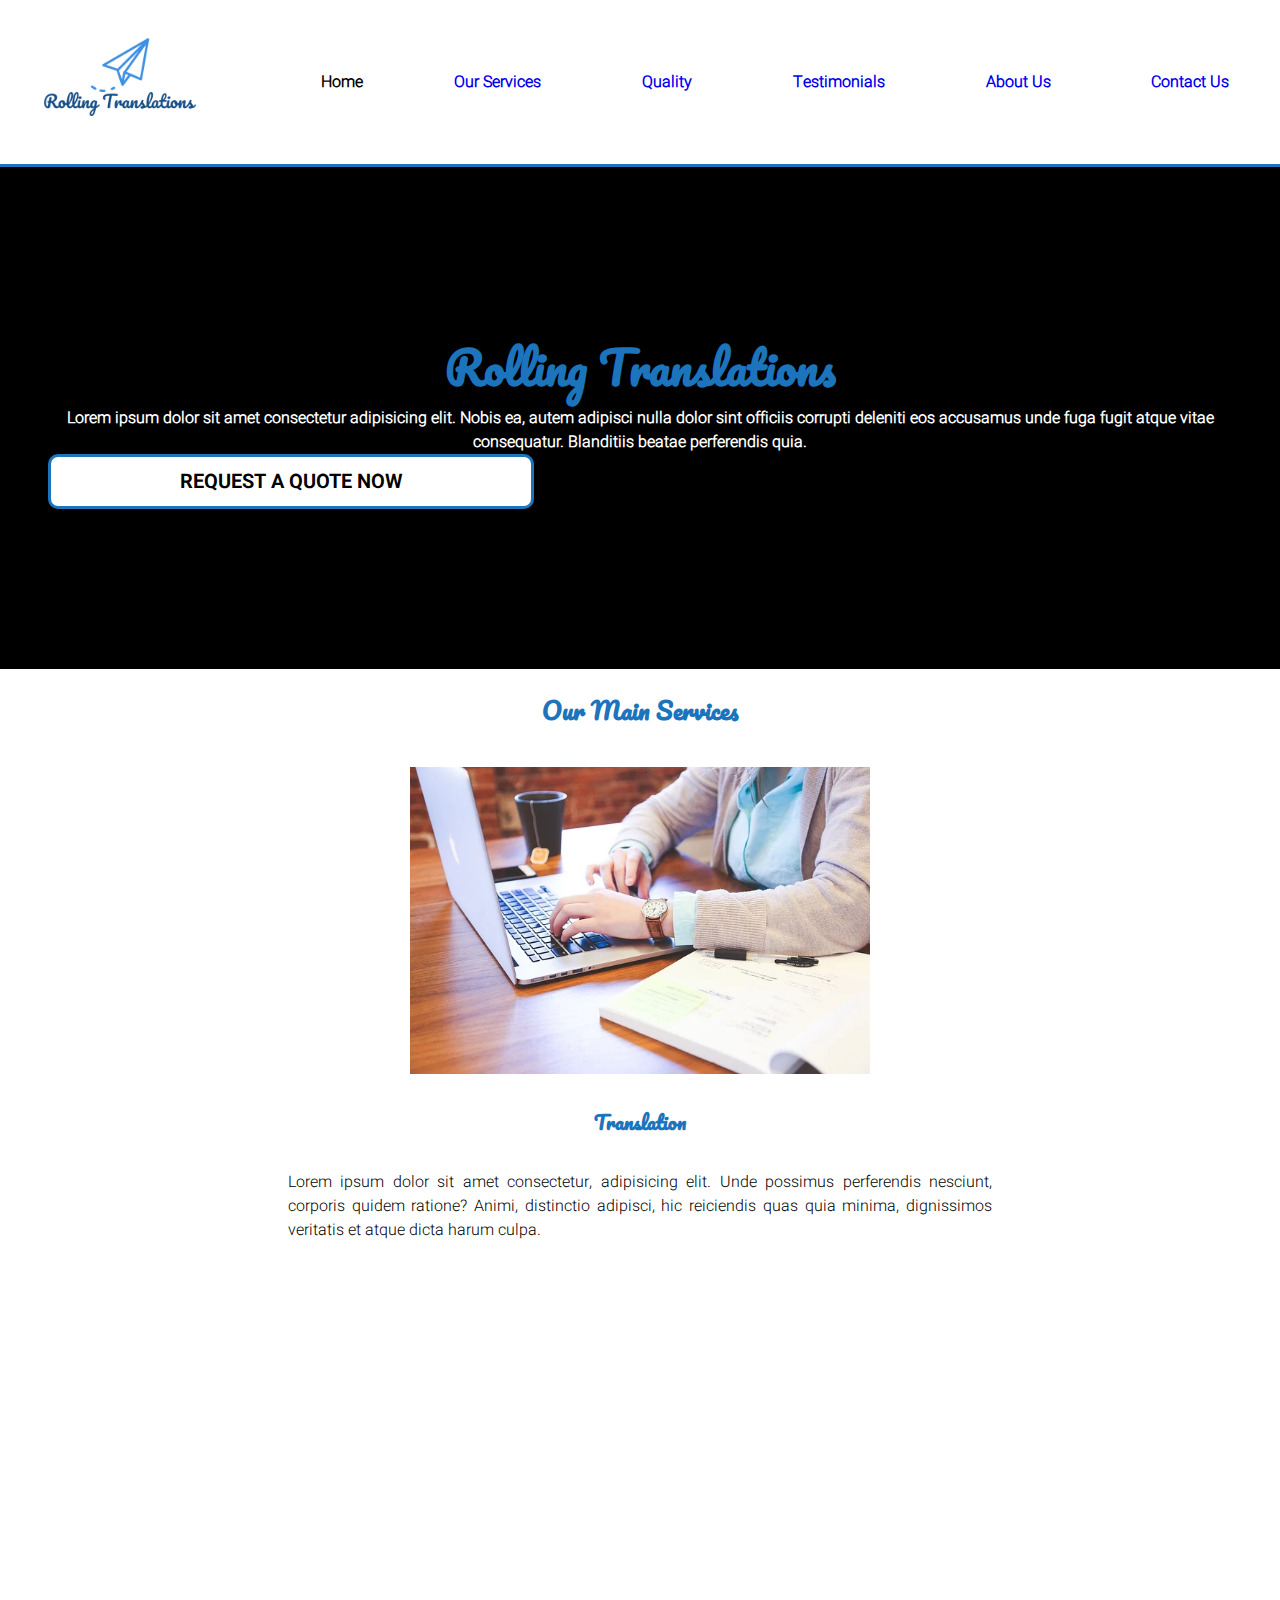
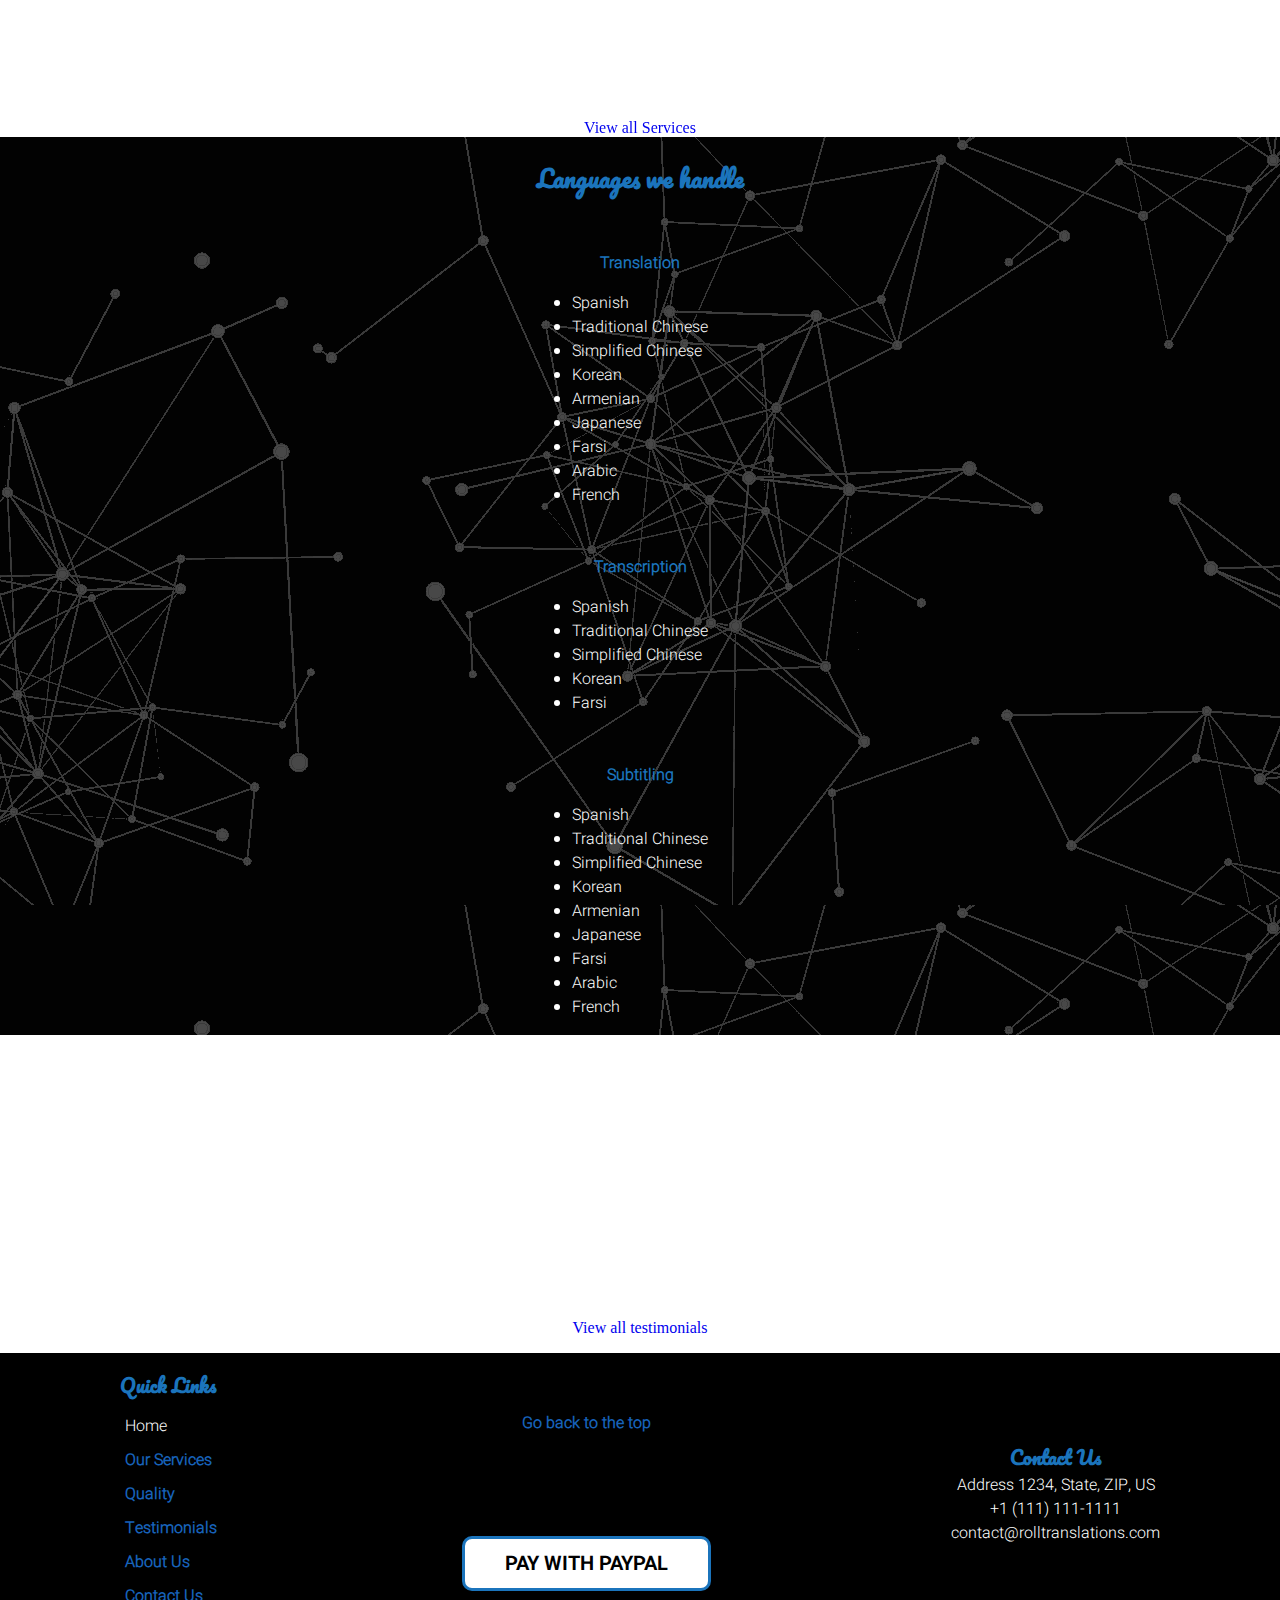
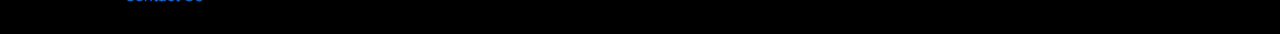
<file: index.html>
<!DOCTYPE html>
<html lang="en">

<head>
    <meta charset="UTF-8">
    <meta http-equiv="X-UA-Compatible" content="IE=edge">
    <meta name="viewport" content="width=device-width, user-scalable=no, initial-scale=1.0, maximum-scale=1.0, minimum-scale=1.0">

    <!-- Librería de animaciones scroll -->
    <link rel="stylesheet" href="https://unpkg.com/aos@next/dist/aos.css" />

    <!-- Bootstrap -->
    <link href="https://cdn.jsdelivr.net/npm/bootstrap@5.1.3/dist/css/bootstrap.min.css" rel="stylesheet" integrity="sha384-1BmE4kWBq78iYhFldvKuhfTAU6auU8tT94WrHftjDbrCEXSU1oBoqyl2QvZ6jIW3" crossorigin="anonymous">

    <!-- CSS -->
    <link rel="stylesheet" href="../stylesheet.css">
    
    <title>Home</title>
</head>

<body class="body-index">
    <!-- Comienzo del header -->
    <section id="header">
        <header>
            <!-- Comienzo del menú -->
            <nav id="navegacion">
                <div class="menu">
                    <div class="logo">
                        <!-- Comienzo del logo -->
                        <a href="index.html"><img id="logo" src="images/logo.png" alt="Rolling Translations logo"></a>
                    </div>
                    <!-- Fin del logo -->
                    <div id="menuitem1" class="menu-item-selected">Home</div>
                    <div id="menuitem2" class="menu-item"><a href="pages/ourservices.html">Our Services</a></div>
                    <div id="menuitem3" class="menu-item"><a href="pages/quality.html">Quality</a></div>
                    <div id="menuitem4" class="menu-item"><a href="pages/testimonials.html">Testimonials</a></div>
                    <div id="menuitem5" class="menu-item"><a href="pages/aboutus.html">About Us</a></div>
                    <div id="menuitem6" class="menu-item"><a href="pages/contactus.html">Contact Us</a></div>
                </div>
            </nav>
            </div>
            <!-- Fin del menú -->
            <!-- Comienzo del menú responsive -->
            <nav class="navbar navbar-light bg-white fixed-top">
                <div class="container-fluid">
                    <a class="navbar-brand" href="index.html"><img class="decreased" src="images/logo.png" alt="Rolling Translations logo"></a>
                    <button class="navbar-toggler" type="button" data-bs-toggle="offcanvas"
                        data-bs-target="#offcanvasNavbar" aria-controls="offcanvasNavbar">
                        <span class="navbar-toggler-icon"></span>
                    </button>
                    <div class="offcanvas offcanvas-end" tabindex="-1" id="offcanvasNavbar"
                        aria-labelledby="offcanvasNavbarLabel">
                        <div class="offcanvas-header">
                            <h5 class="offcanvas-title" id="offcanvasNavbarLabel"><img src="images/logo.png" alt="Rolling Translations logo"></h5>
                            <button type="button" class="btn-close text-reset" data-bs-dismiss="offcanvas"
                                aria-label="Close"></button>
                        </div>
                        <div class="offcanvas-body">
                            <ul class="navbar-nav justify-content-end flex-grow-1 pe-3">
                                <li class="nav-item">
                                    <a class="nav-link active" aria-current="page" href="#">Home</a>
                                </li>
                                <li class="nav-item">
                                    <a class="nav-link" href="pages/ourservices.html">Our Services</a>
                                </li>
                                <li class="nav-item">
                                    <a class="nav-link" href="pages/quality.html">Quality</a>
                                </li>
                                <li class="nav-item">
                                    <a class="nav-link" href="pages/testimonials.html">Testimonials</a>
                                </li>
                                <li class="nav-item">
                                    <a class="nav-link" href="pages/aboutus.html">About Us</a>
                                </li>
                                <li class="nav-item">
                                    <a class="nav-link" href="pages/contactus.html">Contact Us</a>
                                </li>
                            </ul>
                            <form class="d-flex">
                                <input class="form-control me-2" type="search" placeholder="Search" aria-label="Search">
                                <button class="btn btn-outline-success" type="submit">Search</button>
                            </form>
                        </div>
                    </div>
                </div>
            </nav>
            <!-- Fin del menú responsive -->
        </header>
    </section>
    <!-- Fin del header -->

    <!-- Comienzo del título de la página -->
    <section class="headline">
        <div class="textheadline container">
            <div class="row d-flex justify-content-center text-center">
                <div class="col-12">
                    <div">
                        <h1 class="title-headline darker-blue">Rolling Translations</h1>
                    </div>
                    <div class="welcome-text">
                        <p class="welcome">
                            Lorem ipsum dolor sit amet consectetur adipisicing elit. Nobis ea, autem adipisci nulla
                            dolor sint
                            officiis
                            corrupti deleniti eos accusamus unde fuga fugit atque vitae consequatur. Blanditiis beatae
                            perferendis
                            quia.
                        </p>
                    </div>
                    <div class="button">
                        <a href="pages/contactus.html">REQUEST A QUOTE NOW</a>
                    </div>
                </div>
            </div>
        </div>
    </section>
    <!-- Fin del título de la página -->

    <!-- Comienzo del sector de algunos servicios -->
    <section id="services" data-aos="fade-up"
    data-aos-duration="2000">
        <div class="serviceslist-container-home">
            <div class="grid-title" data-aos="fade-up"
            data-aos-duration="2000">
                <h2>Our Main Services</h2>
            </div>
            <div class="grid-translation" data-aos="fade-up"
            data-aos-duration="2000">
                <img class="service" src="../images/translation.webp" alt="Person translating">
                <h3 class="service-headline">Translation</h3>
                <p class="service-description">Lorem ipsum dolor sit amet consectetur, adipisicing elit. Unde possimus
                    perferendis nesciunt, corporis quidem ratione? Animi, distinctio adipisci, hic reiciendis quas quia
                    minima, dignissimos veritatis et atque dicta harum culpa.</p>
            </div>
            <div class="grid-transcription" data-aos="fade-up"
            data-aos-duration="2000">
                <img class="service" src="../images/transcription.jpg" alt="Person transcribing">
                <h3 class="service-headline">Transcription</h3>
                <p class="service-description">Lorem ipsum dolor sit amet consectetur, adipisicing elit. Unde possimus
                    perferendis nesciunt, corporis quidem ratione? Animi, distinctio adipisci, hic reiciendis quas quia
                    minima, dignissimos veritatis et atque dicta harum culpa.</p>
            </div>
            <div class="grid-subtitling" data-aos="fade-up"
            data-aos-duration="2000">
                <img class="service" src="../images/tech-daily-PGuCnUzsRSM-unsplash.jpg" alt="Movies on laptop">
                <h3 class="service-headline">Subtitling</h3>
                <p class="service-description">Lorem ipsum dolor sit amet consectetur, adipisicing elit. Unde possimus
                    perferendis nesciunt, corporis quidem ratione? Animi, distinctio adipisci, hic reiciendis quas quia
                    minima, dignissimos veritatis et atque dicta harum culpa.</p>
            </div>
            <div class="grid-viewall">
                <a href="pages/ourservices.html">View all Services</a>
            </div>
        </div>
    </section>
    <!-- Fin del sector de algunos servicios -->

    <!-- Comienzo del sector de los idiomas que ofrecemos -->
    <section id="languages">
        <div class="languages-title">
            <h2>Languages we handle</h2>
        </div>
        <div class="languages-container container">
            <div class="row">
                <div class="language-list1 col-12 col-sm-6 col-md-4">
                    <p class="languagelist-title">Translation</p>
                    <ul>
                        <li>Spanish</li>
                        <li>Traditional Chinese</li>
                        <li>Simplified Chinese</li>
                        <li>Korean</li>
                        <li>Armenian</li>
                        <li>Japanese</li>
                        <li>Farsi</li>
                        <li>Arabic</li>
                        <li>French</li>
                    </ul>
                </div>
                <div class="language-list2 col-12 col-sm-6 col-md-4">
                    <p class="languagelist-title">Transcription</p>
                    <ul>
                        <li>Spanish</li>
                        <li>Traditional Chinese</li>
                        <li>Simplified Chinese</li>
                        <li>Korean</li>
                        <li>Farsi</li>
                    </ul>
                </div>
                <div class="language-list3 col-12 col-sm-12 col-md-4">
                    <p class="languagelist-title">Subtitling</p>
                    <ul>
                        <li>Spanish</li>
                        <li>Traditional Chinese</li>
                        <li>Simplified Chinese</li>
                        <li>Korean</li>
                        <li>Armenian</li>
                        <li>Japanese</li>
                        <li>Farsi</li>
                        <li>Arabic</li>
                        <li>French</li>
                    </ul>
                </div>
            </div>
        </div>
    </section>
    <!-- Fin del sector de los idiomas que ofrecemos -->

    <!-- Comienzo de algunos testimonios -->
    <section id="sometestimonials">
        <div class="testimonials-container-home">
            <div data-aos="fade-up" class="testimonials-title" >
                <h2>Testimonials</h2>
            </div>
            <div data-aos="fade-left" id="testimonial1" class="testimonial" >
                <p>
                    "Lorem ipsum dolor sit amet, consectetur adipisicing elit. Nihil voluptas doloremque quaerat vero!
                    Consequuntur, cumque earum nobis ducimus debitis quae omnis quam nulla, similique dolores nesciunt
                    delectus
                    quisquam, quaerat facere."
                    <p>Michael D.</p>
                </p>
            </div>
            <div data-aos="fade-right" id="testimonial2" class="testimonial">
                <p>
                    "Lorem ipsum dolor sit amet consectetur adipisicing elit. Vel, doloremque enim iste id voluptatem
                    laudantium
                    eos quia aliquam sequi fugiat sit? Dolorem labore amet sit similique cupiditate vero quaerat
                    placeat!"
                    <p>Irma R.</p>
                </p>
            </div>
            <div class="moreinfo-testimonials">
                <a href="pages/testimonials.html#body">View all testimonials</a>
            </div>
        </div>

    </section>
    <!-- Fin de algunos testimonios -->

    <!-- Comienzo del footer -->
    <section id="footer">
        <footer>
            <!-- Comienzo del menú -->
            <div class="footer-container">
                <div class="menu-footer">
                    <nav>
                        <ul id="menu-footer">
                            <li>
                                <h3>Quick Links</h3>
                            </li>
                            <li class="menu-footer-selected">Home</li>
                            <li><a href="pages/ourservices.html">Our Services</a></li>
                            <li><a href="pages/quality.html">Quality</a></li>
                            <li><a href="pages/testimonials.html">Testimonials</a></li>
                            <li><a href="pages/aboutus.html">About Us</a></li>
                            <li><a href="pages/contactus.html">Contact Us</a></li>
                        </ul>
                    </nav>
                </div>
                <!-- Fin del menú -->
                <!-- Comienzo de link útiles -->
                <div class="go-top">
                    <p><a href="#top">Go back to the top</a></p>
                </div>
                <div class="pay-paypal">
                    <p class="button"><a href="https://www.paypal.com">PAY WITH PAYPAL</a></p>
                </div>
                <!-- Fin de botones útiles -->
                <!-- Comienzo de información de contacto -->
                <div class="contact-footer">
                    <h3>Contact Us</h3>
                    <p>Address 1234, State, ZIP, US</p>
                    <p>+1 (111) 111-1111</p>
                    <p>contact@rolltranslations.com</p>
                </div>
                <!-- Fin de información de contacto -->
            </div>
        </footer>
    </section>
    <!-- Fin del footer -->

    <!-- Activo script para animaciones scroll -->
    <script src="https://unpkg.com/aos@next/dist/aos.js"></script>
    <script>
    AOS.init();
    </script>

    <!-- Activo script para bootstrap -->
    <script src="https://cdn.jsdelivr.net/npm/@popperjs/core@2.10.2/dist/umd/popper.min.js" integrity="sha384-7+zCNj/IqJ95wo16oMtfsKbZ9ccEh31eOz1HGyDuCQ6wgnyJNSYdrPa03rtR1zdB" crossorigin="anonymous"></script>
    <script src="https://cdn.jsdelivr.net/npm/bootstrap@5.1.3/dist/js/bootstrap.min.js" integrity="sha384-QJHtvGhmr9XOIpI6YVutG+2QOK9T+ZnN4kzFN1RtK3zEFEIsxhlmWl5/YESvpZ13" crossorigin="anonymous"></script>
</body>

</html>
</file>
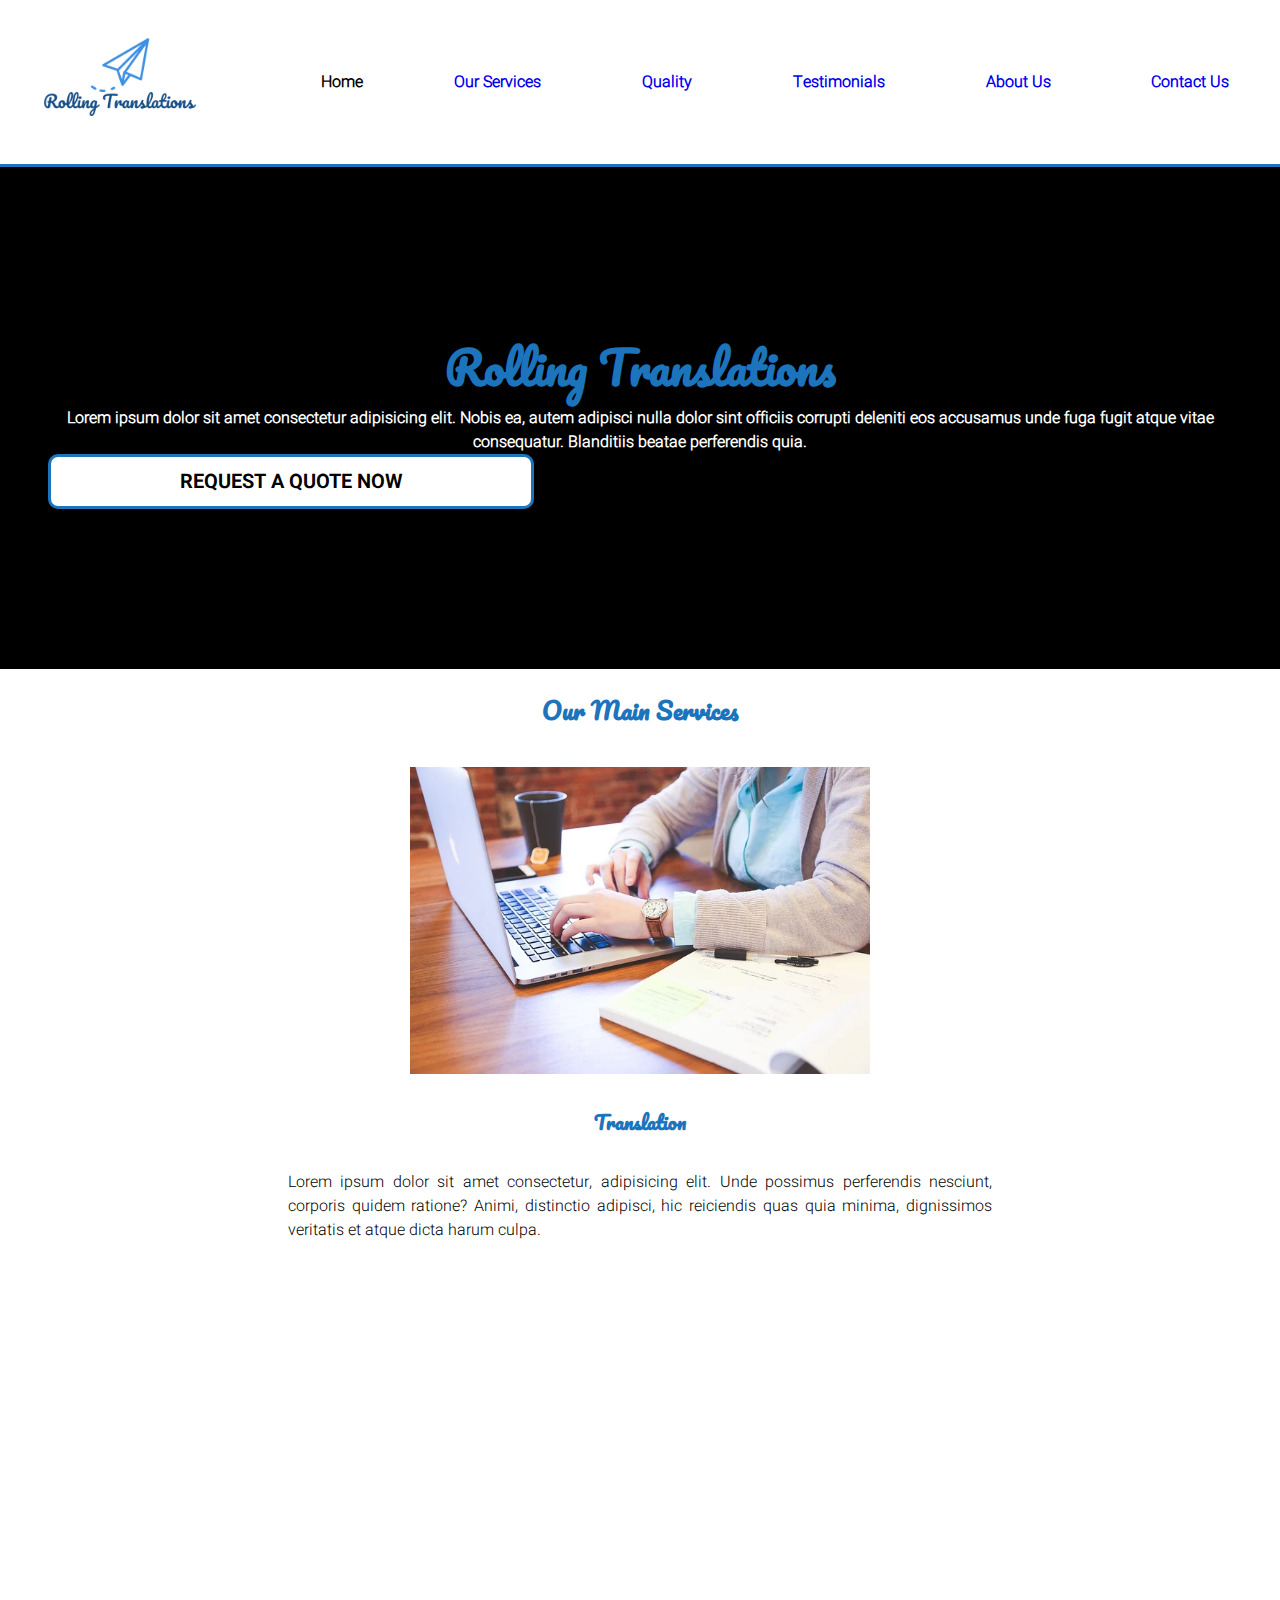
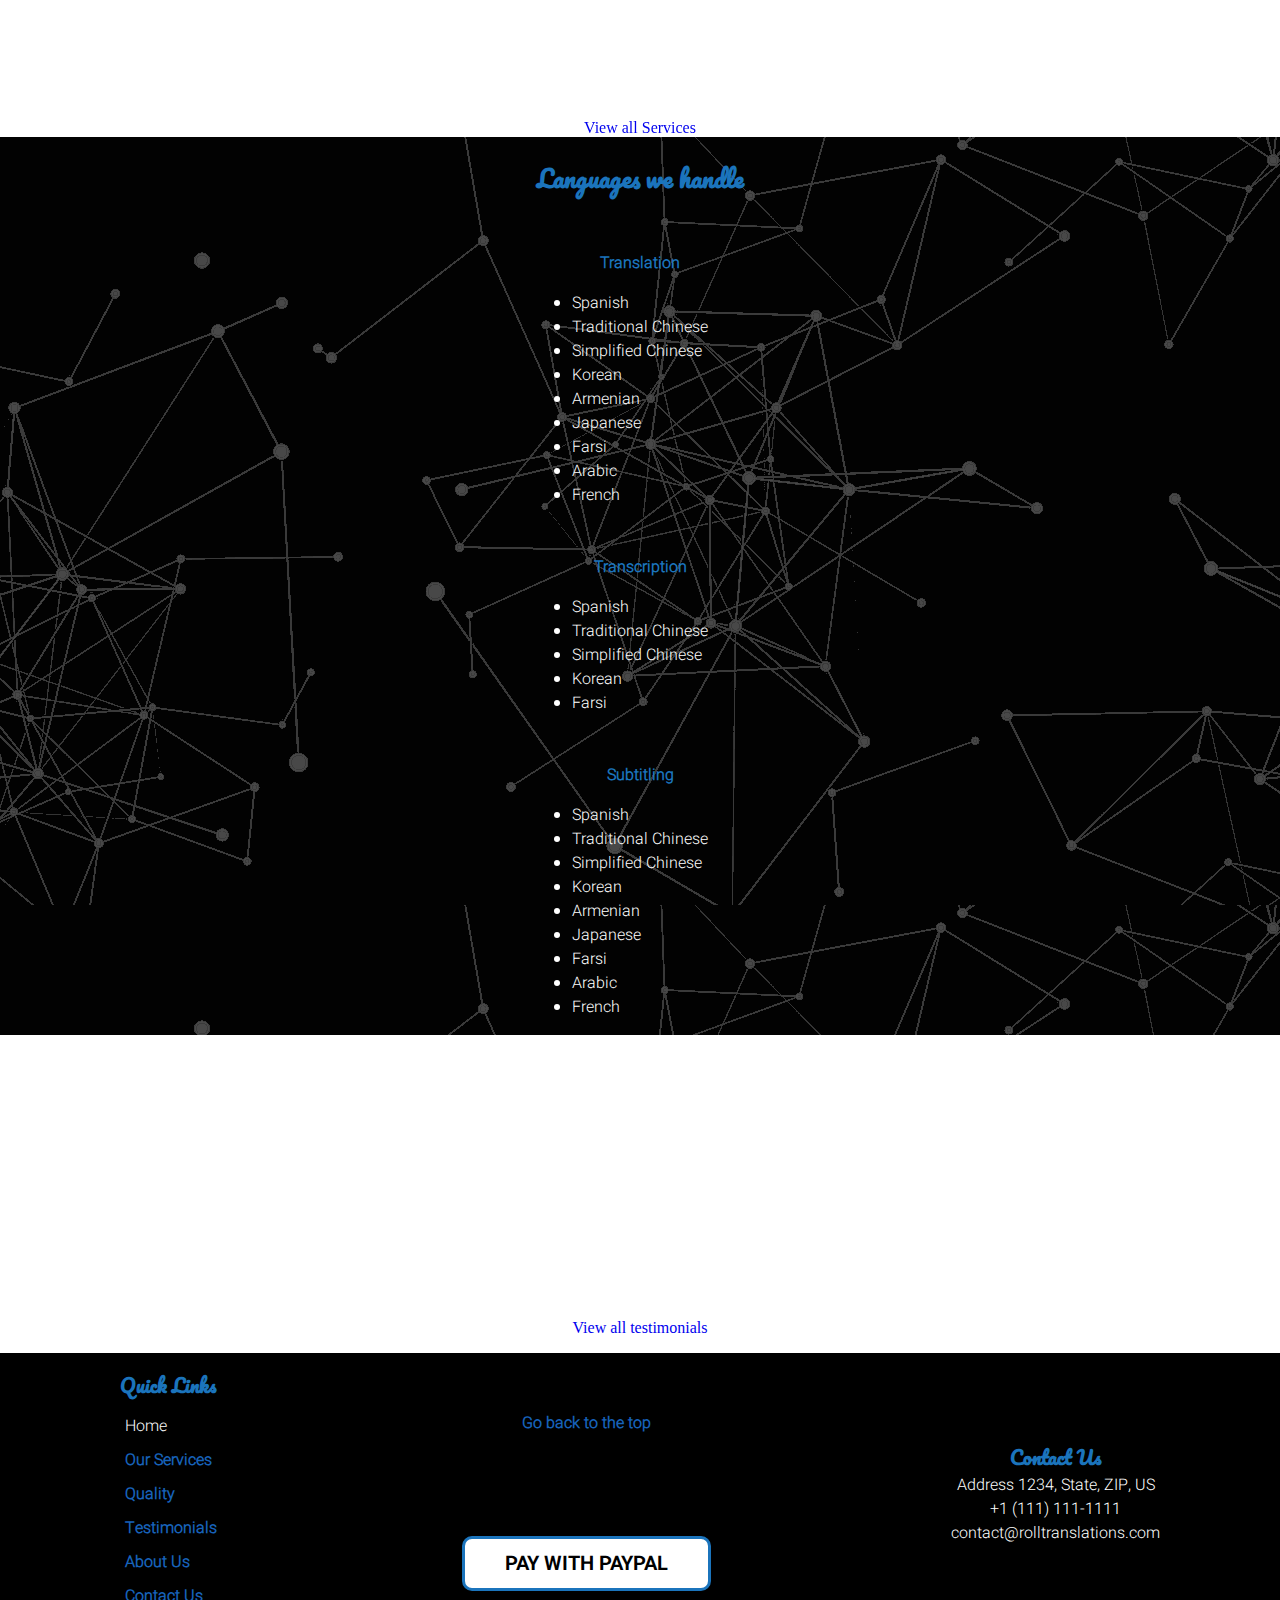
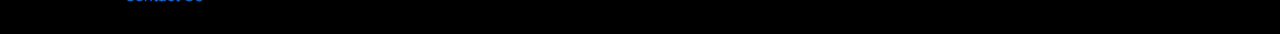
<file: pages/index.html>
<!DOCTYPE html>
<html lang="en">

<head>
    <meta charset="UTF-8">
    <meta http-equiv="X-UA-Compatible" content="IE=edge">
    <meta name="viewport" content="width=device-width, user-scalable=no, initial-scale=1.0, maximum-scale=1.0, minimum-scale=1.0">

    <!-- Librería de animaciones scroll -->
    <link rel="stylesheet" href="https://unpkg.com/aos@next/dist/aos.css" />

    <!-- Bootstrap -->
    <link href="https://cdn.jsdelivr.net/npm/bootstrap@5.1.3/dist/css/bootstrap.min.css" rel="stylesheet" integrity="sha384-1BmE4kWBq78iYhFldvKuhfTAU6auU8tT94WrHftjDbrCEXSU1oBoqyl2QvZ6jIW3" crossorigin="anonymous">

    <!-- CSS -->
    <link rel="stylesheet" href="../stylesheet.css">
    
    <title>Home</title>
</head>

<body class="body-index">
    <!-- Comienzo del header -->
    <section id="header">
        <header>
            <!-- Comienzo del menú -->
            <nav id="navegacion">
                <div class="menu">
                    <div class="logo">
                        <!-- Comienzo del logo -->
                        <a href="index.html"><img id="logo" src="../images/logo.png" alt="Rolling Translations logo"></a>
                    </div>
                    <!-- Fin del logo -->
                    <div id="menuitem1" class="menu-item-selected">Home</div>
                    <div id="menuitem2" class="menu-item"><a href="ourservices.html">Our Services</a></div>
                    <div id="menuitem3" class="menu-item"><a href="quality.html">Quality</a></div>
                    <div id="menuitem4" class="menu-item"><a href="testimonials.html">Testimonials</a></div>
                    <div id="menuitem5" class="menu-item"><a href="aboutus.html">About Us</a></div>
                    <div id="menuitem6" class="menu-item"><a href="contactus.html">Contact Us</a></div>
                </div>
            </nav>
            </div>
            <!-- Fin del menú -->
            <!-- Comienzo del menú responsive -->
            <nav class="navbar navbar-light bg-white fixed-top">
                <div class="container-fluid">
                    <a class="navbar-brand" href="index.html"><img class="decreased" src="../images/logo.png" alt="Rolling Translations logo"></a>
                    <button class="navbar-toggler" type="button" data-bs-toggle="offcanvas"
                        data-bs-target="#offcanvasNavbar" aria-controls="offcanvasNavbar">
                        <span class="navbar-toggler-icon"></span>
                    </button>
                    <div class="offcanvas offcanvas-end" tabindex="-1" id="offcanvasNavbar"
                        aria-labelledby="offcanvasNavbarLabel">
                        <div class="offcanvas-header">
                            <h5 class="offcanvas-title" id="offcanvasNavbarLabel"><img src="../images/logo.png" alt="Rolling Translations logo"></h5>
                            <button type="button" class="btn-close text-reset" data-bs-dismiss="offcanvas"
                                aria-label="Close"></button>
                        </div>
                        <div class="offcanvas-body">
                            <ul class="navbar-nav justify-content-end flex-grow-1 pe-3">
                                <li class="nav-item">
                                    <a class="nav-link active" aria-current="page" href="#">Home</a>
                                </li>
                                <li class="nav-item">
                                    <a class="nav-link" href="ourservices.html">Our Services</a>
                                </li>
                                <li class="nav-item">
                                    <a class="nav-link" href="quality.html">Quality</a>
                                </li>
                                <li class="nav-item">
                                    <a class="nav-link" href="testimonials.html">Testimonials</a>
                                </li>
                                <li class="nav-item">
                                    <a class="nav-link" href="aboutus.html">About Us</a>
                                </li>
                                <li class="nav-item">
                                    <a class="nav-link" href="contactus.html">Contact Us</a>
                                </li>
                            </ul>
                            <form class="d-flex">
                                <input class="form-control me-2" type="search" placeholder="Search" aria-label="Search">
                                <button class="btn btn-outline-success" type="submit">Search</button>
                            </form>
                        </div>
                    </div>
                </div>
            </nav>
            <!-- Fin del menú responsive -->
        </header>
    </section>
    <!-- Fin del header -->

    <!-- Comienzo del título de la página -->
    <section class="headline">
        <div class="textheadline container">
            <div class="row d-flex justify-content-center text-center">
                <div class="col-12">
                    <div">
                        <h1 class="title-headline darker-blue">Rolling Translations</h1>
                    </div>
                    <div class="welcome-text">
                        <p class="welcome">
                            Lorem ipsum dolor sit amet consectetur adipisicing elit. Nobis ea, autem adipisci nulla
                            dolor sint
                            officiis
                            corrupti deleniti eos accusamus unde fuga fugit atque vitae consequatur. Blanditiis beatae
                            perferendis
                            quia.
                        </p>
                    </div>
                    <div class="button">
                        <a href="contactus.html">REQUEST A QUOTE NOW</a>
                    </div>
                </div>
            </div>
        </div>
    </section>
    <!-- Fin del título de la página -->

    <!-- Comienzo del sector de algunos servicios -->
    <section id="services" data-aos="fade-up"
    data-aos-duration="2000">
        <div class="serviceslist-container-home">
            <div class="grid-title" data-aos="fade-up"
            data-aos-duration="2000">
                <h2>Our Main Services</h2>
            </div>
            <div class="grid-translation" data-aos="fade-up"
            data-aos-duration="2000">
                <img class="service" src="../images/translation.webp" alt="Person translating">
                <h3 class="service-headline">Translation</h3>
                <p class="service-description">Lorem ipsum dolor sit amet consectetur, adipisicing elit. Unde possimus
                    perferendis nesciunt, corporis quidem ratione? Animi, distinctio adipisci, hic reiciendis quas quia
                    minima, dignissimos veritatis et atque dicta harum culpa.</p>
            </div>
            <div class="grid-transcription" data-aos="fade-up"
            data-aos-duration="2000">
                <img class="service" src="../images/transcription.jpg" alt="Person transcribing">
                <h3 class="service-headline">Transcription</h3>
                <p class="service-description">Lorem ipsum dolor sit amet consectetur, adipisicing elit. Unde possimus
                    perferendis nesciunt, corporis quidem ratione? Animi, distinctio adipisci, hic reiciendis quas quia
                    minima, dignissimos veritatis et atque dicta harum culpa.</p>
            </div>
            <div class="grid-subtitling" data-aos="fade-up"
            data-aos-duration="2000">
                <img class="service" src="../images/tech-daily-PGuCnUzsRSM-unsplash.jpg" alt="Movies on laptop">
                <h3 class="service-headline">Subtitling</h3>
                <p class="service-description">Lorem ipsum dolor sit amet consectetur, adipisicing elit. Unde possimus
                    perferendis nesciunt, corporis quidem ratione? Animi, distinctio adipisci, hic reiciendis quas quia
                    minima, dignissimos veritatis et atque dicta harum culpa.</p>
            </div>
            <div class="grid-viewall">
                <a href="ourservices.html">View all Services</a>
            </div>
        </div>
    </section>
    <!-- Fin del sector de algunos servicios -->

    <!-- Comienzo del sector de los idiomas que ofrecemos -->
    <section id="languages">
        <div class="languages-title">
            <h2>Languages we handle</h2>
        </div>
        <div class="languages-container container">
            <div class="row">
                <div class="language-list1 col-12 col-sm-6 col-md-4">
                    <p class="languagelist-title">Translation</p>
                    <ul>
                        <li>Spanish</li>
                        <li>Traditional Chinese</li>
                        <li>Simplified Chinese</li>
                        <li>Korean</li>
                        <li>Armenian</li>
                        <li>Japanese</li>
                        <li>Farsi</li>
                        <li>Arabic</li>
                        <li>French</li>
                    </ul>
                </div>
                <div class="language-list2 col-12 col-sm-6 col-md-4">
                    <p class="languagelist-title">Transcription</p>
                    <ul>
                        <li>Spanish</li>
                        <li>Traditional Chinese</li>
                        <li>Simplified Chinese</li>
                        <li>Korean</li>
                        <li>Farsi</li>
                    </ul>
                </div>
                <div class="language-list3 col-12 col-sm-12 col-md-4">
                    <p class="languagelist-title">Subtitling</p>
                    <ul>
                        <li>Spanish</li>
                        <li>Traditional Chinese</li>
                        <li>Simplified Chinese</li>
                        <li>Korean</li>
                        <li>Armenian</li>
                        <li>Japanese</li>
                        <li>Farsi</li>
                        <li>Arabic</li>
                        <li>French</li>
                    </ul>
                </div>
            </div>
        </div>
    </section>
    <!-- Fin del sector de los idiomas que ofrecemos -->

    <!-- Comienzo de algunos testimonios -->
    <section id="sometestimonials">
        <div class="testimonials-container-home">
            <div data-aos="fade-up" class="testimonials-title" >
                <h2>Testimonials</h2>
            </div>
            <div data-aos="fade-left" id="testimonial1" class="testimonial" >
                <p>
                    "Lorem ipsum dolor sit amet, consectetur adipisicing elit. Nihil voluptas doloremque quaerat vero!
                    Consequuntur, cumque earum nobis ducimus debitis quae omnis quam nulla, similique dolores nesciunt
                    delectus
                    quisquam, quaerat facere."
                    <p>Michael D.</p>
                </p>
            </div>
            <div data-aos="fade-right" id="testimonial2" class="testimonial">
                <p>
                    "Lorem ipsum dolor sit amet consectetur adipisicing elit. Vel, doloremque enim iste id voluptatem
                    laudantium
                    eos quia aliquam sequi fugiat sit? Dolorem labore amet sit similique cupiditate vero quaerat
                    placeat!"
                    <p>Irma R.</p>
                </p>
            </div>
            <div class="moreinfo-testimonials">
                <a href="testimonials.html#body">View all testimonials</a>
            </div>
        </div>

    </section>
    <!-- Fin de algunos testimonios -->

    <!-- Comienzo del footer -->
    <section id="footer">
        <footer>
            <!-- Comienzo del menú -->
            <div class="footer-container">
                <div class="menu-footer">
                    <nav>
                        <ul id="menu-footer">
                            <li>
                                <h3>Quick Links</h3>
                            </li>
                            <li class="menu-footer-selected">Home</li>
                            <li><a href="ourservices.html">Our Services</a></li>
                            <li><a href="quality.html">Quality</a></li>
                            <li><a href="testimonials.html">Testimonials</a></li>
                            <li><a href="aboutus.html">About Us</a></li>
                            <li><a href="contactus.html">Contact Us</a></li>
                        </ul>
                    </nav>
                </div>
                <!-- Fin del menú -->
                <!-- Comienzo de link útiles -->
                <div class="go-top">
                    <p><a href="#top">Go back to the top</a></p>
                </div>
                <div class="pay-paypal">
                    <p class="button"><a href="https://www.paypal.com">PAY WITH PAYPAL</a></p>
                </div>
                <!-- Fin de botones útiles -->
                <!-- Comienzo de información de contacto -->
                <div class="contact-footer">
                    <h3>Contact Us</h3>
                    <p>Address 1234, State, ZIP, US</p>
                    <p>+1 (111) 111-1111</p>
                    <p>contact@rolltranslations.com</p>
                </div>
                <!-- Fin de información de contacto -->
            </div>
        </footer>
    </section>
    <!-- Fin del footer -->

    <!-- Activo script para animaciones scroll -->
    <script src="https://unpkg.com/aos@next/dist/aos.js"></script>
    <script>
    AOS.init();
    </script>

    <!-- Activo script para bootstrap -->
    <script src="https://cdn.jsdelivr.net/npm/@popperjs/core@2.10.2/dist/umd/popper.min.js" integrity="sha384-7+zCNj/IqJ95wo16oMtfsKbZ9ccEh31eOz1HGyDuCQ6wgnyJNSYdrPa03rtR1zdB" crossorigin="anonymous"></script>
    <script src="https://cdn.jsdelivr.net/npm/bootstrap@5.1.3/dist/js/bootstrap.min.js" integrity="sha384-QJHtvGhmr9XOIpI6YVutG+2QOK9T+ZnN4kzFN1RtK3zEFEIsxhlmWl5/YESvpZ13" crossorigin="anonymous"></script>
</body>

</html>
</file>
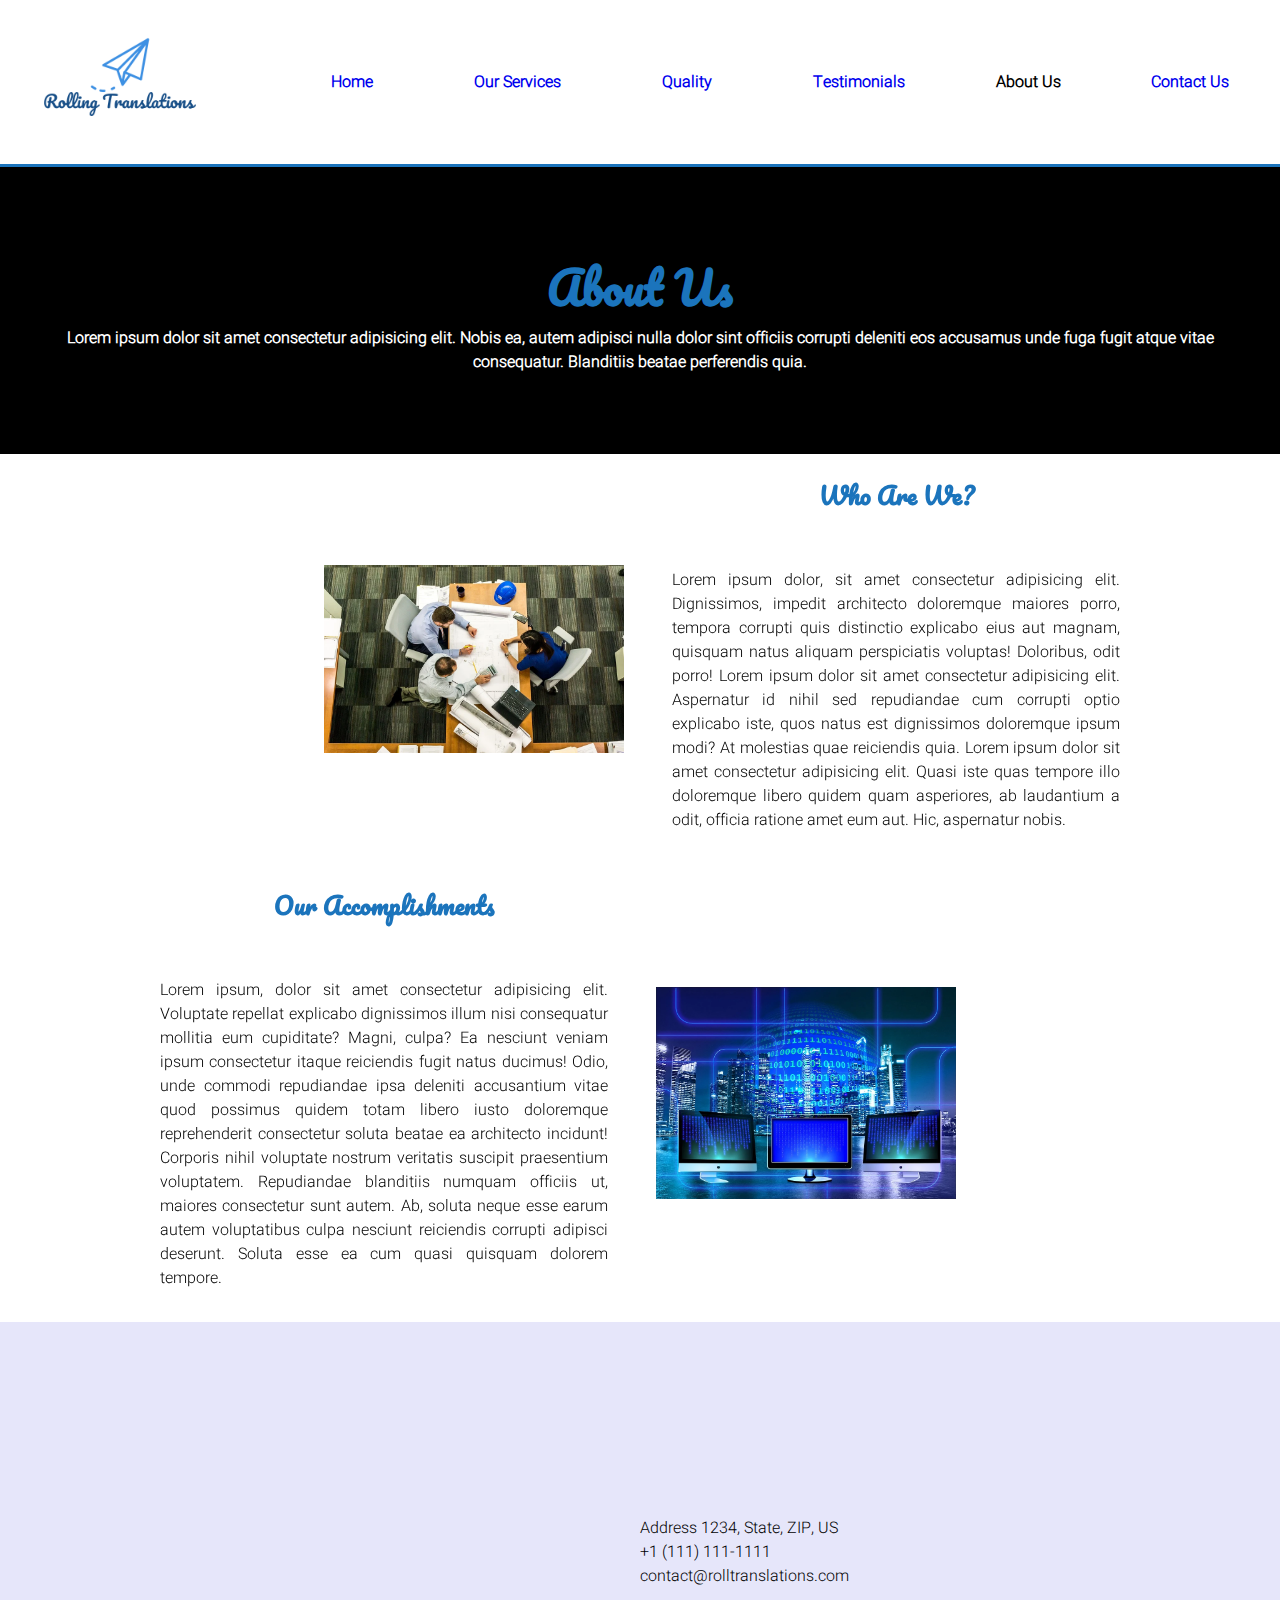
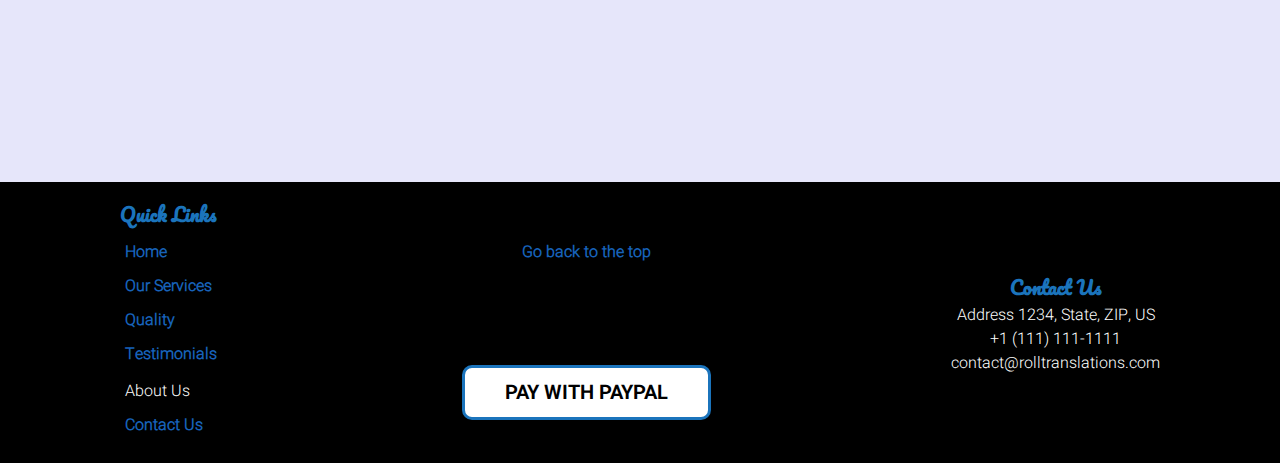
<file: pages/aboutus.html>
<!DOCTYPE html>
<html lang="en">

<head>
    <meta charset="UTF-8">
    <meta http-equiv="X-UA-Compatible" content="IE=edge">
    <meta name="viewport" content="width=device-width, user-scalable=no, initial-scale=1.0, maximum-scale=1.0, minimum-scale=1.0">

    <!-- Librería de animaciones scroll -->
    <link rel="stylesheet" href="https://unpkg.com/aos@next/dist/aos.css" />

    <!-- Bootstrap -->
    <link href="https://cdn.jsdelivr.net/npm/bootstrap@5.1.3/dist/css/bootstrap.min.css" rel="stylesheet" integrity="sha384-1BmE4kWBq78iYhFldvKuhfTAU6auU8tT94WrHftjDbrCEXSU1oBoqyl2QvZ6jIW3" crossorigin="anonymous">

    <!-- CSS -->
    <link rel="stylesheet" href="../stylesheet.css">

    <title>About Us</title>
</head>

<body class="body-aboutus">

    <!-- Comienzo del header -->
    <section id="header">
        <header>
            <!-- Comienzo del menú -->
            <nav id="navegacion">
                <div class="menu">
                    <!-- Comienzo del logo -->
                    <div class="logo">
                        <a href="../index.html"><img id="logo" src="../images/logo.png" alt="Rolling Translations logo"></a>
                    </div>
                    <!-- Fin del logo -->
                    <div id="menuitem1" class="menu-item"><a href="../index.html">Home</a></div>
                    <div id="menuitem2" class="menu-item"><a href="ourservices.html">Our Services</a></div>
                    <div id="menuitem3" class="menu-item"><a href="quality.html">Quality</a></div>
                    <div id="menuitem4" class="menu-item"><a href="testimonials.html">Testimonials</a></div>
                    <div id="menuitem5" class="menu-item-selected">About Us</div>
                    <div id="menuitem6" class="menu-item"><a href="contactus.html">Contact Us</a></div>
                </div>
            </nav>
            </div>
            <!-- Fin del menú -->
            <!-- Comienzo del menú responsive -->
            <nav class="navbar navbar-light bg-white fixed-top">
                <div class="container-fluid">
                    <a class="navbar-brand" href="../index.html"><img class="decreased" src="../images/logo.png" alt="Rolling Translations logo"></a>
                    <button class="navbar-toggler" type="button" data-bs-toggle="offcanvas"
                        data-bs-target="#offcanvasNavbar" aria-controls="offcanvasNavbar">
                        <span class="navbar-toggler-icon"></span>
                    </button>
                    <div class="offcanvas offcanvas-end" tabindex="-1" id="offcanvasNavbar"
                        aria-labelledby="offcanvasNavbarLabel">
                        <div class="offcanvas-header">
                            <h5 class="offcanvas-title" id="offcanvasNavbarLabel"><img src="../images/logo.png" alt="Rolling Translations logo"></h5>
                            <button type="button" class="btn-close text-reset" data-bs-dismiss="offcanvas"
                                aria-label="Close"></button>
                        </div>
                        <div class="offcanvas-body">
                            <ul class="navbar-nav justify-content-end flex-grow-1 pe-3">
                                <li class="nav-item">
                                    <a class="nav-link" href="../index.html">Home</a>
                                </li>
                                <li class="nav-item">
                                    <a class="nav-link" href="ourservices.html">Our Services</a>
                                </li>
                                <li class="nav-item">
                                    <a class="nav-link" href="quality.html">Quality</a>
                                </li>
                                <li class="nav-item">
                                    <a class="nav-link" href="testimonials.html">Testimonials</a>
                                </li>
                                <li class="nav-item">
                                    <a class="nav-link active" aria-current="page" href="aboutus.html">About Us</a>
                                </li>
                                <li class="nav-item">
                                    <a class="nav-link" href="contactus.html">Contact Us</a>
                                </li>
                            </ul>
                            <form class="d-flex">
                                <input class="form-control me-2" type="search" placeholder="Search" aria-label="Search">
                                <button class="btn btn-outline-success" type="submit">Search</button>
                            </form>
                        </div>
                    </div>
                </div>
            </nav>
            <!-- Fin del menú responsive -->
        </header>
    </section>
    <!-- Fin del header -->

    <!-- Comienzo del título de la página -->
    <section class="headline-aboutus">
        <div class="textheadline">
            <h1 class="title-headline">About Us</h1>
            <div class="welcome-text">
                <p>
                    Lorem ipsum dolor sit amet consectetur adipisicing elit. Nobis ea, autem adipisci nulla dolor sint officiis
                    corrupti deleniti eos accusamus unde fuga fugit atque vitae consequatur. Blanditiis beatae perferendis quia.
                </p>
            </div>
        </div>
    </section>
    <!-- Fin del título de la página -->

    <!-- Comienzo de la historia de la empresa -->
    <section id="body-aboutus">
        <div class="aboutus-container">
            <div class="aboutus-photo1" data-aos="fade-right">
                <img class=standard src="../images/meeting-2284501_960_720.webp" alt="Meeting with coworkers">
            </div>
            <div class="aboutus-paragraph1" data-aos="fade-left">
                <h2>Who Are We?</h2>
                <p class="aboutus-paragraph">
                    Lorem ipsum dolor, sit amet consectetur adipisicing elit. Dignissimos, impedit architecto doloremque maiores
                    porro, tempora corrupti quis distinctio explicabo eius aut magnam, quisquam natus aliquam perspiciatis
                    voluptas! Doloribus, odit porro! Lorem ipsum dolor sit amet consectetur adipisicing elit. Aspernatur id
                    nihil sed repudiandae cum corrupti optio explicabo iste, quos natus est dignissimos doloremque ipsum modi?
                    At molestias quae reiciendis quia. Lorem ipsum dolor sit amet consectetur adipisicing elit. Quasi iste quas
                    tempore illo doloremque libero quidem quam asperiores, ab laudantium a odit, officia ratione amet eum aut.
                    Hic, aspernatur nobis.
                </p>
            </div>
            <div class="aboutus-paragraph2" data-aos="fade-right">
                <h2>Our Accomplishments</h2>
                <p class="aboutus-paragraph">
                    Lorem ipsum, dolor sit amet consectetur adipisicing elit. Voluptate repellat explicabo dignissimos illum nisi
                    consequatur mollitia eum cupiditate? Magni, culpa? Ea nesciunt veniam ipsum consectetur itaque reiciendis
                    fugit natus ducimus!
                    Odio, unde commodi repudiandae ipsa deleniti accusantium vitae quod possimus quidem totam libero iusto
                    doloremque reprehenderit consectetur soluta beatae ea architecto incidunt! Corporis nihil voluptate nostrum
                    veritatis suscipit praesentium voluptatem.
                    Repudiandae blanditiis numquam officiis ut, maiores consectetur sunt autem. Ab, soluta neque esse earum
                    autem voluptatibus culpa nesciunt reiciendis corrupti adipisci deserunt. Soluta esse ea cum quasi quisquam
                    dolorem tempore.
                </p>
            </div>
            <div class="aboutus-photo2" data-aos="fade-left">
                <img class=standard src="../images/monitor-1307227_960_720.webp" alt="Monitors">
            </div>
        </div>
    </section>
    <!-- Fin de la historia de la empresa -->

    <!-- Comienzo del sector de ubicación y contacto -->
    <section id="location">
        <div class="location-container">
            <div class="map-responsive">
                <iframe
                src="https://www.google.com/maps/embed?pb=!1m18!1m12!1m3!1d429176.33804565127!2d-97.01242374853898!3d32.82035097461208!2m3!1f0!2f0!3f0!3m2!1i1024!2i768!4f13.1!3m3!1m2!1s0x864c19f77b45974b%3A0xb9ec9ba4f647678f!2sDallas%2C%20TX%2C%20USA!5e0!3m2!1sen!2sar!4v1646776875359!5m2!1sen!2sar"
                width="900" height="450" style="border:0;" allowfullscreen="" loading="lazy"></iframe>
            </div>
            <div class="our-location">
                <p>Address 1234, State, ZIP, US</p>
                <p>+1 (111) 111-1111</p>
                <p>contact@rolltranslations.com</p>
            </div>
        </div>
    </section>
    <!-- Fin del sector de ubicación y contacto -->

    <!-- Comienzo del footer -->
    <section id="footer">
        <footer>
            <!-- Comienzo del menú -->
            <div class="footer-container">
                <div class="menu-footer">
                    <nav>
                        <ul id="menu-footer">
                            <li>
                                <h3>Quick Links</h3>
                            </li>
                            <li><a href="../index.html">Home</a></li>
                            <li><a href="ourservices.html">Our Services</a></li>
                            <li><a href="quality.html">Quality</a></li>
                            <li><a href="testimonials.html">Testimonials</a></li>
                            <li class="menu-footer-selected">About Us</li>
                            <li><a href="contactus.html">Contact Us</a></li>
                        </ul>
                    </nav>
                </div>
                <!-- Fin del menú -->
                <!-- Comienzo de link útiles -->
                <div class="go-top">
                    <p><a href="#top">Go back to the top</a></p>
                </div>
                <div class="pay-paypal">
                    <p class="button"><a href="https://www.paypal.com">PAY WITH PAYPAL</a></p>
                </div>
                <!-- Fin de botones útiles -->
                <!-- Comienzo de información de contacto -->
                <div class="contact-footer">
                    <h3>Contact Us</h3>
                    <p>Address 1234, State, ZIP, US</p>
                    <p>+1 (111) 111-1111</p>
                    <p>contact@rolltranslations.com</p>
                </div>
                <!-- Fin de información de contacto -->
            </div>
        </footer>
    </section>
    <!-- Fin del footer -->

    <!-- Activo script para animaciones scroll -->
    <script src="https://unpkg.com/aos@next/dist/aos.js"></script>
    <script>
    AOS.init();
    </script>

    <script src="https://cdn.jsdelivr.net/npm/@popperjs/core@2.10.2/dist/umd/popper.min.js" integrity="sha384-7+zCNj/IqJ95wo16oMtfsKbZ9ccEh31eOz1HGyDuCQ6wgnyJNSYdrPa03rtR1zdB" crossorigin="anonymous"></script>
    <script src="https://cdn.jsdelivr.net/npm/bootstrap@5.1.3/dist/js/bootstrap.min.js" integrity="sha384-QJHtvGhmr9XOIpI6YVutG+2QOK9T+ZnN4kzFN1RtK3zEFEIsxhlmWl5/YESvpZ13" crossorigin="anonymous"></script>
</body>

</html>
</file>
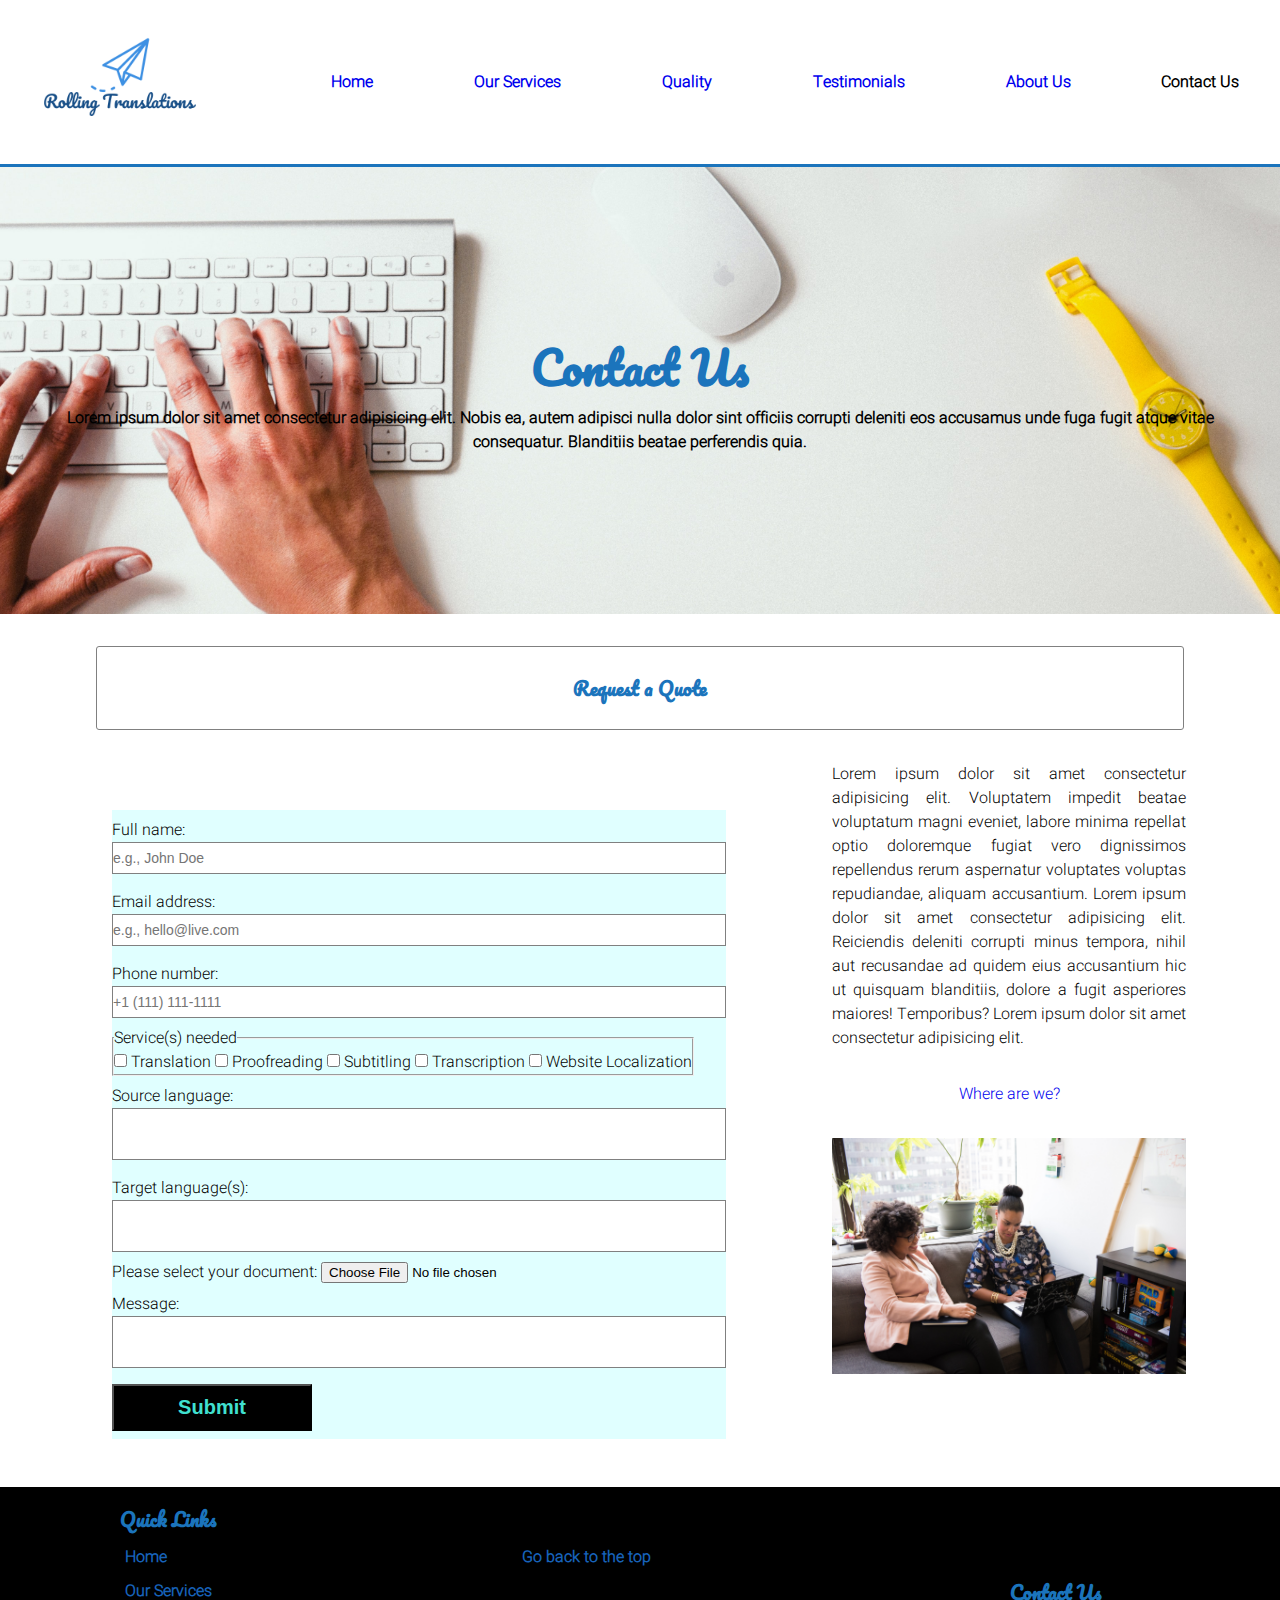
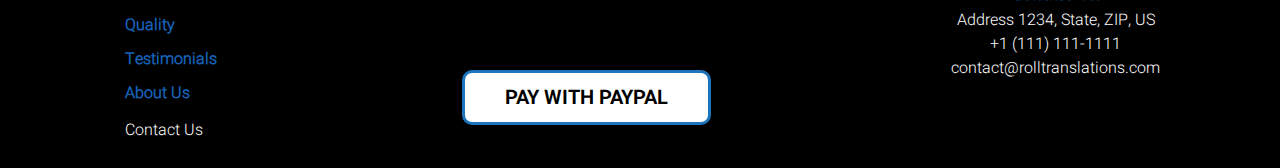
<file: pages/contactus.html>
<!DOCTYPE html>
<html lang="en">

<head>
    <meta charset="UTF-8">
    <meta http-equiv="X-UA-Compatible" content="IE=edge">
    <meta name="viewport" content="width=device-width, user-scalable=no, initial-scale=1.0, maximum-scale=1.0, minimum-scale=1.0">

    <!-- Librería de animaciones scroll -->
    <link rel="stylesheet" href="https://unpkg.com/aos@next/dist/aos.css" />

    <!-- Bootstrap -->
    <link href="https://cdn.jsdelivr.net/npm/bootstrap@5.1.3/dist/css/bootstrap.min.css" rel="stylesheet" integrity="sha384-1BmE4kWBq78iYhFldvKuhfTAU6auU8tT94WrHftjDbrCEXSU1oBoqyl2QvZ6jIW3" crossorigin="anonymous">

    <!-- CSS -->
    <link rel="stylesheet" href="../stylesheet.css">

    <title>Contact Us</title>
</head>

<body class="body-contactus">
    <!-- Comienzo del header -->
    <section id="header">
        <header>
            <!-- Comienzo del menú -->
            <nav id="navegacion">
                <div class="menu">
                    <div class="logo">
                        <!-- Comienzo del logo -->
                        <a href="../index.html"><img id="logo" src="../images/logo.png" alt="Rolling Translations logo"></a>
                    </div>
                    <!-- Fin del logo -->
                    <div class="menu-item"><a href="../index.html">Home</a></div>
                    <div class="menu-item"><a href="ourservices.html">Our Services</a></div>
                    <div class="menu-item"><a href="quality.html">Quality</a></div>
                    <div class="menu-item"><a href="testimonials.html">Testimonials</a></div>
                    <div class="menu-item"><a href="aboutus.html">About Us</a></div>
                    <div class="menu-item-selected">Contact Us</div>
                </div>
            </nav>
            </div>
            <!-- Fin del menú -->
            <!-- Comienzo del menú responsive -->
            <nav class="navbar navbar-light bg-white fixed-top">
                <div class="container-fluid">
                    <a class="navbar-brand" href="../index.html"><img class="decreased" src="../images/logo.png" alt="Rolling Translations logo"></a>
                    <button class="navbar-toggler" type="button" data-bs-toggle="offcanvas"
                        data-bs-target="#offcanvasNavbar" aria-controls="offcanvasNavbar">
                        <span class="navbar-toggler-icon"></span>
                    </button>
                    <div class="offcanvas offcanvas-end" tabindex="-1" id="offcanvasNavbar"
                        aria-labelledby="offcanvasNavbarLabel">
                        <div class="offcanvas-header">
                            <h5 class="offcanvas-title" id="offcanvasNavbarLabel"><img src="../images/logo.png" alt="Rolling Translations logo"></h5>
                            <button type="button" class="btn-close text-reset" data-bs-dismiss="offcanvas"
                                aria-label="Close"></button>
                        </div>
                        <div class="offcanvas-body">
                            <ul class="navbar-nav justify-content-end flex-grow-1 pe-3">
                                <li class="nav-item">
                                    <a class="nav-link" href="../index.html">Home</a>
                                </li>
                                <li class="nav-item">
                                    <a class="nav-link" href="ourservices.html">Our Services</a>
                                </li>
                                <li class="nav-item">
                                    <a class="nav-link" href="quality.html">Quality</a>
                                </li>
                                <li class="nav-item">
                                    <a class="nav-link" href="testimonials.html">Testimonials</a>
                                </li>
                                <li class="nav-item">
                                    <a class="nav-link" href="aboutus.html">About Us</a>
                                </li>
                                <li class="nav-item">
                                    <a class="nav-link active" aria-current="page" href="contactus.html">Contact Us</a>
                                </li>
                            </ul>
                            <form class="d-flex">
                                <input class="form-control me-2" type="search" placeholder="Search" aria-label="Search">
                                <button class="btn btn-outline-success" type="submit">Search</button>
                            </form>
                        </div>
                    </div>
                </div>
            </nav>
            <!-- Fin del menú responsive -->
        </header>
    </section>
    <!-- Fin del header -->

    <!-- Comienzo del título de la página -->
    <section class="headline-contactus">
        <div class="textheadline">
            <h1 class="title-headline darker-blue">Contact Us</h1>
            <p class="welcome-text-black">
                Lorem ipsum dolor sit amet consectetur adipisicing elit. Nobis ea, autem adipisci nulla dolor sint
                officiis
                corrupti deleniti eos accusamus unde fuga fugit atque vitae consequatur. Blanditiis beatae perferendis
                quia.
            </p>
        </div>
    </section>
    <!-- Fin del título de la página -->

    <!-- Comienzo del sector de contacto -->
    <section id="contact">
        <div class="title-form">
            <h3>Request a Quote</h3>
        </div>
        <div class="form-submission">
            <!-- Formulario -->
            <form action="form.php" method="post" class="contact-form">
                <div class="form-row">
                    <label for="full-name">Full name:</label>
                    <input type="text" id="full-name" placeholder="e.g., John Doe" name="nombre" required>
                </div>
                <div class="form-row">
                    <label for="email">Email address:</label>
                    <input type="text" id="email" placeholder="e.g., hello@live.com" name="email">
                </div>
                <div class="form-row">
                    <label for="phone-number">Phone number:</label>
                    <input type="text" id="phone-number" placeholder="+1 (111) 111-1111" name="telefono">
                </div>
                <fieldset class="service-requested">
                    <legend>Service(s) needed</legend>
                    <input type="checkbox" name="traduccion" id="translation">
                    <label for="translation" class="checkbox-label">Translation</label>

                    <input type="checkbox" name="proofreading" id="proofreading">
                    <label for="proofreading" class="checkbox-label">Proofreading</label>

                    <input type="checkbox" name="subtitulado" id="subtitling">
                    <label for="subtitling" class="checkbox-label">Subtitling</label>

                    <input type="checkbox" name="transcripcion" id="transcription">
                    <label for="transcription" class="checkbox-label">Transcription</label>

                    <input type="checkbox" name="dtp" id="website-localization">
                    <label for="website-localization" class="checkbox-label">Website Localization</label>
                </fieldset>

                <div class="form-row">
                    <label for="source-language">Source language:</label>
                    <textarea name="sourcelanguage" id="source-language"></textarea>
                </div>

                <div class="form-row">
                    <label for="targetlanguage">Target language(s):</label>
                    <textarea name="target-language" id="target-language"></textarea>
                </div>
                
                <div class="upload-file">
                    <label for="file">Please select your document:</label>
                    <input type="file" id="file" name="file">
                </div>

                <div class="form-row">
                    <label for="source-language">Message:</label>
                    <textarea name="message" id="message"></textarea>
                </div>

                <div class="form-row">
                    <button type="submit">Submit</button>
                </div>

            </form>
        </div>
        <div class="description-quote">
            <p>
                Lorem ipsum dolor sit amet consectetur adipisicing elit. Voluptatem impedit beatae voluptatum magni eveniet, labore minima repellat optio doloremque fugiat vero dignissimos repellendus rerum aspernatur voluptates voluptas repudiandae, aliquam accusantium.
                Lorem ipsum dolor sit amet consectetur adipisicing elit. Reiciendis deleniti corrupti minus tempora, nihil aut recusandae ad quidem eius accusantium hic ut quisquam blanditiis, dolore a fugit asperiores maiores! Temporibus?
                Lorem ipsum dolor sit amet consectetur adipisicing elit.
            </p>
            <div class="location">
                <p><a href="aboutus.html#location">Where are we?</a></p>
            </div>
            <div class="image-contact">
                <img class="image-contactus" src="../images/christina-wocintechchat-com-dKBTFoarrOU-unsplash.jpg" alt="Rolling Translations logo">
            </div>
        </div>

    </section>
    <!-- Fin del sector de contacto -->

    <!-- Comienzo del footer -->
    <section id="footer">
        <footer>
            <!-- Comienzo del menú -->
            <div class="footer-container">
                <div class="menu-footer">
                    <nav>
                        <ul id="menu-footer">
                            <li>
                                <h3>Quick Links</h3>
                            </li>
                            <li><a href="../index.html">Home</a></li>
                            <li><a href="ourservices.html">Our Services</a></li>
                            <li><a href="quality.html">Quality</a></li>
                            <li><a href="testimonials.html">Testimonials</a></li>
                            <li><a href="aboutus.html">About Us</a></li>
                            <li class="menu-footer-selected">Contact Us</li>
                        </ul>
                    </nav>
                </div>
                <!-- Fin del menú -->
                <!-- Comienzo de link útiles -->
                <div class="go-top">
                    <p><a href="#top">Go back to the top</a></p>
                </div>
                <div class="pay-paypal">
                    <p class="button"><a href="https://www.paypal.com">PAY WITH PAYPAL</a></p>
                </div>
                <!-- Fin de botones útiles -->
                <!-- Comienzo de información de contacto -->
                <div class="contact-footer">
                    <h3>Contact Us</h3>
                    <p>Address 1234, State, ZIP, US</p>
                    <p>+1 (111) 111-1111</p>
                    <p>contact@rolltranslations.com</p>
                </div>
                <!-- Fin de información de contacto -->
            </div>
        </footer>
    </section>
    <!-- Fin del footer -->

    <!-- Activo script para animaciones scroll -->
    <script src="https://unpkg.com/aos@next/dist/aos.js"></script>
    <script>
    AOS.init();
    </script>

    <script src="https://cdn.jsdelivr.net/npm/@popperjs/core@2.10.2/dist/umd/popper.min.js" integrity="sha384-7+zCNj/IqJ95wo16oMtfsKbZ9ccEh31eOz1HGyDuCQ6wgnyJNSYdrPa03rtR1zdB" crossorigin="anonymous"></script>
    <script src="https://cdn.jsdelivr.net/npm/bootstrap@5.1.3/dist/js/bootstrap.min.js" integrity="sha384-QJHtvGhmr9XOIpI6YVutG+2QOK9T+ZnN4kzFN1RtK3zEFEIsxhlmWl5/YESvpZ13" crossorigin="anonymous"></script>
</body>

</html>
</file>
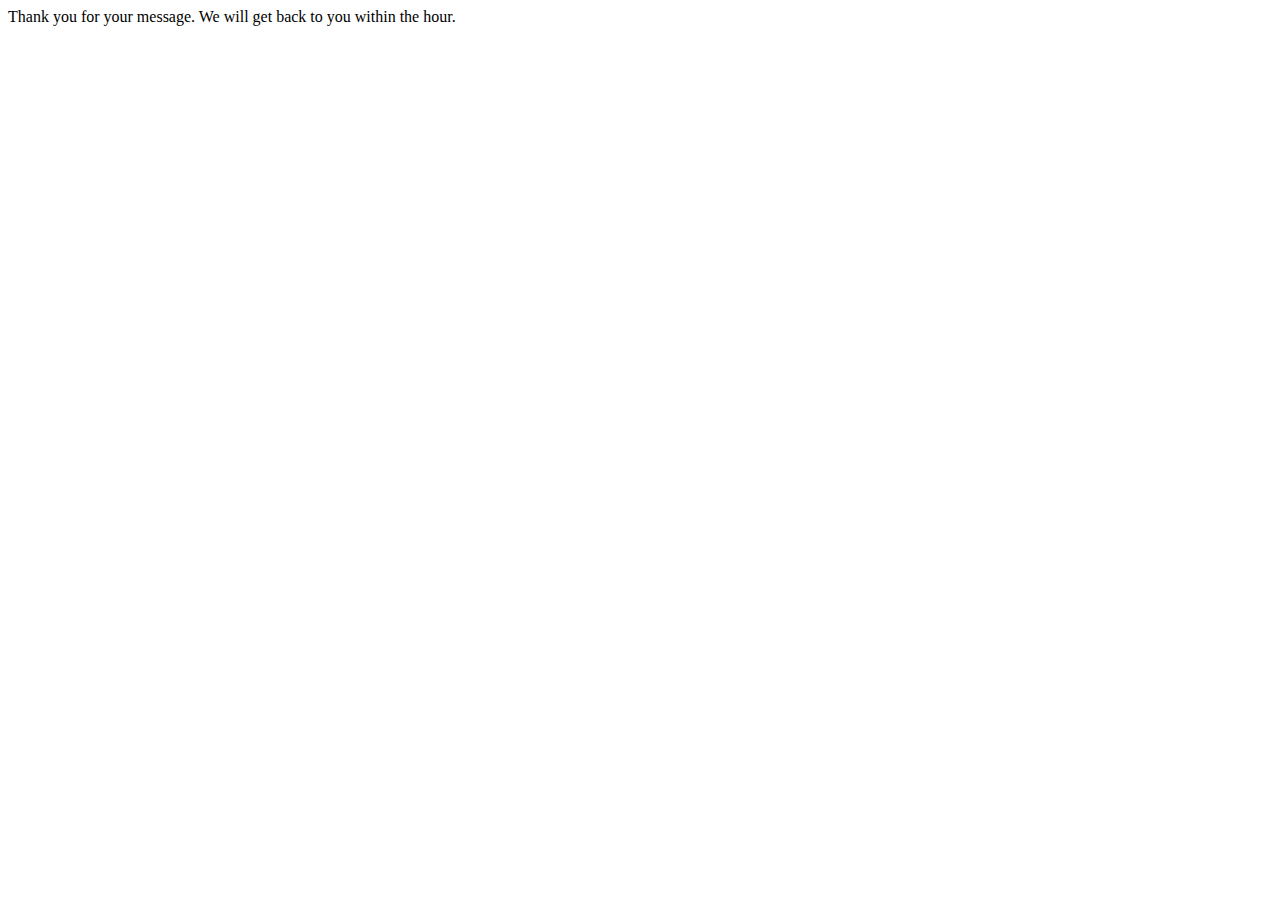
<file: pages/exito.html>
<!DOCTYPE html>
<html lang="en">
<head>
    <meta charset="UTF-8">
    <meta http-equiv="X-UA-Compatible" content="IE=edge">
    <meta name="viewport" content="width=device-width, initial-scale=1.0">
    <title>Thank you for contacting us!</title>
</head>
<body>
    Thank you for your message. We will get back to you within the hour.

    <script>
        setTimeout(function() {
            window.location.replace('index.html')
        }, 2000);
    </script>
</body>
</html>
</file>
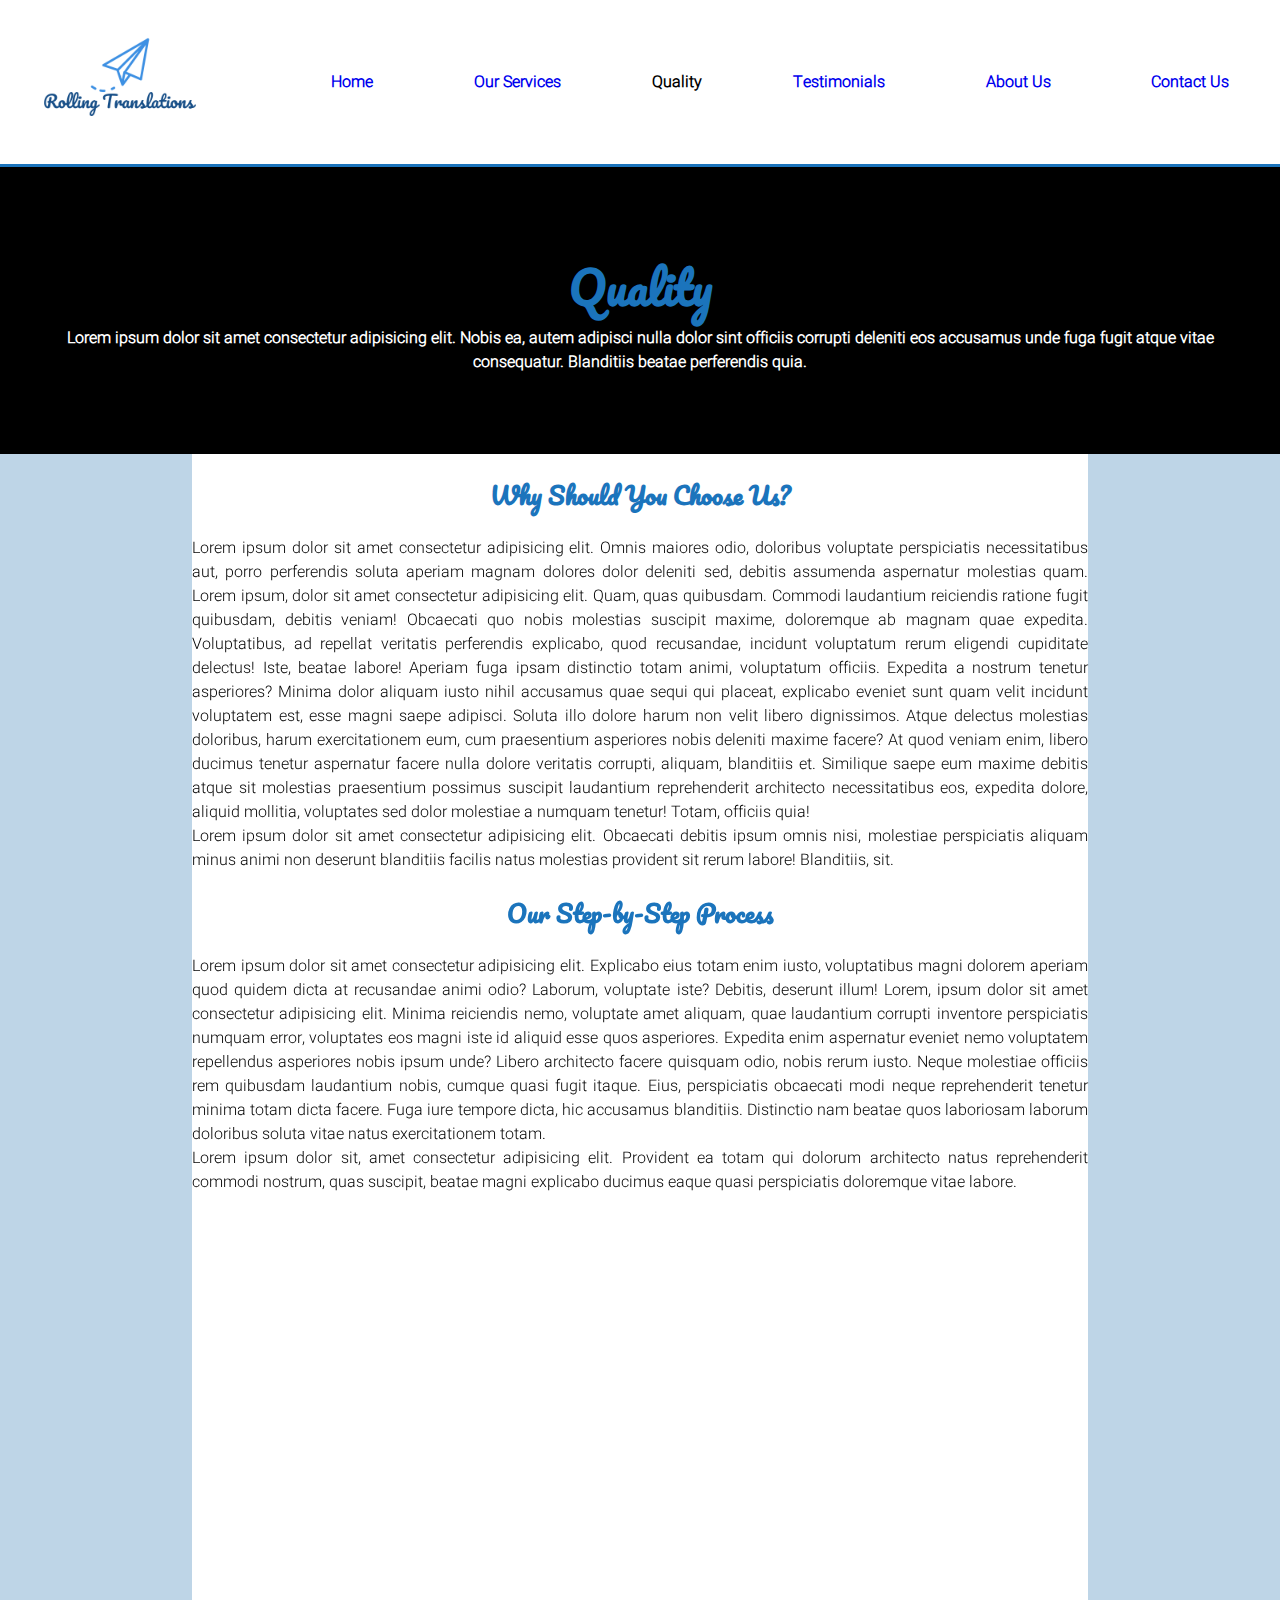
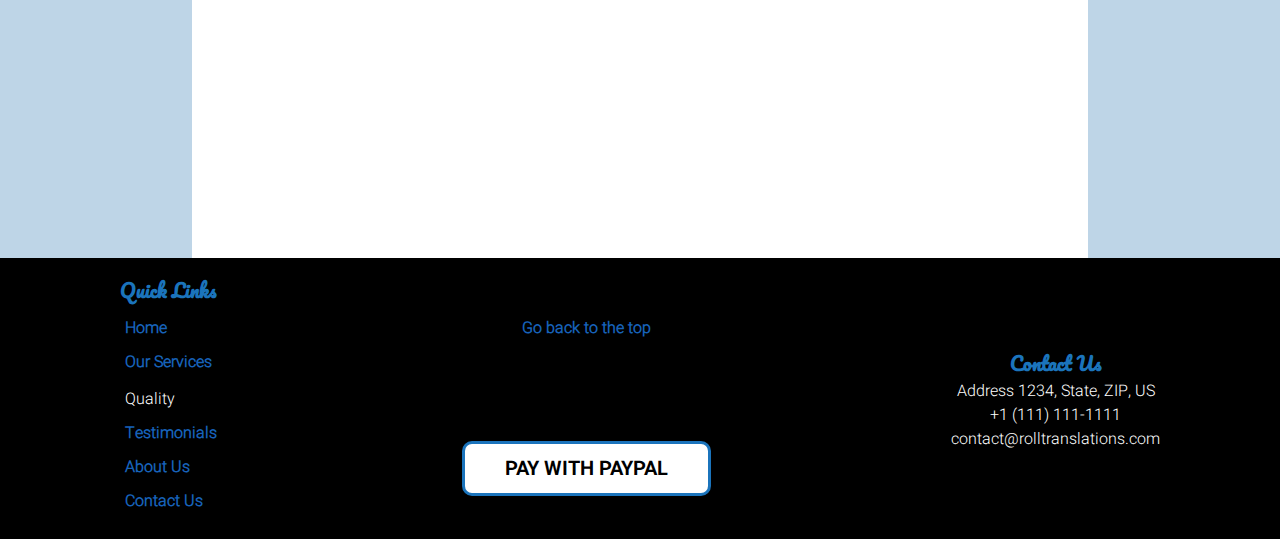
<file: pages/quality.html>
<!DOCTYPE html>
<html lang="en">

<head>
    <meta charset="UTF-8">
    <meta http-equiv="X-UA-Compatible" content="IE=edge">
    <meta name="viewport" content="width=device-width, user-scalable=no, initial-scale=1.0, maximum-scale=1.0, minimum-scale=1.0">

    <!-- Librería de animaciones scroll -->
    <link rel="stylesheet" href="https://unpkg.com/aos@next/dist/aos.css" />

    <!-- Bootstrap -->
    <link href="https://cdn.jsdelivr.net/npm/bootstrap@5.1.3/dist/css/bootstrap.min.css" rel="stylesheet" integrity="sha384-1BmE4kWBq78iYhFldvKuhfTAU6auU8tT94WrHftjDbrCEXSU1oBoqyl2QvZ6jIW3" crossorigin="anonymous">

    <!-- CSS -->
    <link rel="stylesheet" href="../stylesheet.css">

    <title>Quality</title>
</head>

<body class="body-quality">

    <!-- Comienzo del header -->
    <section id="header">
        <header>
            <!-- Comienzo del menú -->
            <nav id="navegacion">
                <div class="menu">
                    <div class="logo"><!-- Comienzo del logo -->
                        <a href="../index.html"><img id="logo" src="../images/logo.png" alt="Rolling Translations logo"></a>
                    </div>
                    <!-- Fin del logo -->
                    <div class="menu-item"><a href="../index.html">Home</a></div>
                    <div class="menu-item"><a href="ourservices.html">Our Services</a></div>
                    <div class="menu-item-selected">Quality</div>
                    <div class="menu-item"><a href="testimonials.html">Testimonials</a></div>
                    <div class="menu-item"><a href="aboutus.html">About Us</a></div>
                    <div class="menu-item"><a href="contactus.html">Contact Us</a></div>
                </div>
            </nav>
            </div>
            <!-- Fin del menú -->
            <!-- Comienzo del menú responsive -->
            <nav class="navbar navbar-light bg-white fixed-top">
                <div class="container-fluid">
                    <a class="navbar-brand" href="../index.html"><img class="decreased" src="../images/logo.png" alt="Rolling Translations logo"></a>
                    <button class="navbar-toggler" type="button" data-bs-toggle="offcanvas"
                        data-bs-target="#offcanvasNavbar" aria-controls="offcanvasNavbar">
                        <span class="navbar-toggler-icon"></span>
                    </button>
                    <div class="offcanvas offcanvas-end" tabindex="-1" id="offcanvasNavbar"
                        aria-labelledby="offcanvasNavbarLabel">
                        <div class="offcanvas-header">
                            <h5 class="offcanvas-title" id="offcanvasNavbarLabel"><img src="../images/logo.png" alt="Rolling Translations logo"></h5>
                            <button type="button" class="btn-close text-reset" data-bs-dismiss="offcanvas"
                                aria-label="Close"></button>
                        </div>
                        <div class="offcanvas-body">
                            <ul class="navbar-nav justify-content-end flex-grow-1 pe-3">
                                <li class="nav-item">
                                    <a class="nav-link" href="../index.html">Home</a>
                                </li>
                                <li class="nav-item">
                                    <a class="nav-link" href="ourservices.html">Our Services</a>
                                </li>
                                <li class="nav-item">
                                    <a class="nav-link active" aria-current="page" href="quality.html">Quality</a>
                                </li>
                                <li class="nav-item">
                                    <a class="nav-link" href="testimonials.html">Testimonials</a>
                                </li>
                                <li class="nav-item">
                                    <a class="nav-link" href="aboutus.html">About Us</a>
                                </li>
                                <li class="nav-item">
                                    <a class="nav-link" href="contactus.html">Contact Us</a>
                                </li>
                            </ul>
                            <form class="d-flex">
                                <input class="form-control me-2" type="search" placeholder="Search" aria-label="Search">
                                <button class="btn btn-outline-success" type="submit">Search</button>
                            </form>
                        </div>
                    </div>
                </div>
            </nav>
            <!-- Fin del menú responsive -->
        </header>
    </section>
    <!-- Fin del header -->

    <!-- Comienzo del título de la página -->
    <section class="headline-quality">
        <div class="textheadline">
            <h1 class="darker-blue">Quality</h1>
        </div>
        <div class="welcome-text">
            <p>
                Lorem ipsum dolor sit amet consectetur adipisicing elit. Nobis ea, autem adipisci nulla dolor sint officiis
                corrupti deleniti eos accusamus unde fuga fugit atque vitae consequatur. Blanditiis beatae perferendis quia.
            </p>
        </div>
        </div>
    </section>
    <!-- Fin del título de la página -->

    <!-- Comienzo de la descripción del proceso de quality assurance -->
    <section id="body-ourprocess">
        <div class="quality-container container">
            <div class="col-12">
                <h2 class="ourprocess-title">Why Should You Choose Us?</h2>
                <div class="ourprocess" data-aos="fade-up" data-aos-duration="3000">
                    <p>
                        Lorem ipsum dolor sit amet consectetur adipisicing elit. Omnis maiores odio, doloribus voluptate
                        perspiciatis
                        necessitatibus aut, porro perferendis soluta aperiam magnam dolores dolor deleniti sed, debitis
                        assumenda
                        aspernatur molestias quam. Lorem ipsum, dolor sit amet consectetur adipisicing elit. Quam, quas
                        quibusdam. Commodi laudantium reiciendis ratione fugit quibusdam, debitis veniam! Obcaecati quo
                        nobis molestias suscipit maxime, doloremque ab magnam quae expedita.
                        Voluptatibus, ad repellat veritatis perferendis explicabo, quod recusandae, incidunt voluptatum
                        rerum eligendi cupiditate delectus! Iste, beatae labore! Aperiam fuga ipsam distinctio totam
                        animi,
                        voluptatum officiis. Expedita a nostrum tenetur asperiores?
                        Minima dolor aliquam iusto nihil accusamus quae sequi qui placeat, explicabo eveniet sunt quam
                        velit
                        incidunt voluptatem est, esse magni saepe adipisci. Soluta illo dolore harum non velit libero
                        dignissimos.
                        Atque delectus molestias doloribus, harum exercitationem eum, cum praesentium asperiores nobis
                        deleniti maxime facere? At quod veniam enim, libero ducimus tenetur aspernatur facere nulla
                        dolore
                        veritatis corrupti, aliquam, blanditiis et.
                        Similique saepe eum maxime debitis atque sit molestias praesentium possimus suscipit laudantium
                        reprehenderit architecto necessitatibus eos, expedita dolore, aliquid mollitia, voluptates sed
                        dolor
                        molestiae a numquam tenetur! Totam, officiis quia!</p>
                    <p>
                        Lorem ipsum dolor sit amet consectetur adipisicing elit. Obcaecati debitis ipsum omnis nisi,
                        molestiae
                        perspiciatis aliquam minus animi non deserunt blanditiis facilis natus molestias provident sit
                        rerum
                        labore!
                        Blanditiis, sit.
                    </p>
                </div>
                <div class="steps" data-aos="fade-up" data-aos-duration="3000">
                    <h2>Our Step-by-Step Process</h2>
                    <p>
                        Lorem ipsum dolor sit amet consectetur adipisicing elit. Explicabo eius totam enim iusto,
                        voluptatibus magni
                        dolorem aperiam quod quidem dicta at recusandae animi odio? Laborum, voluptate iste? Debitis,
                        deserunt
                        illum! Lorem, ipsum dolor sit amet consectetur adipisicing elit. Minima reiciendis nemo,
                        voluptate
                        amet aliquam, quae laudantium corrupti inventore perspiciatis numquam error, voluptates eos
                        magni
                        iste id aliquid esse quos asperiores.
                        Expedita enim aspernatur eveniet nemo voluptatem repellendus asperiores nobis ipsum unde? Libero
                        architecto facere quisquam odio, nobis rerum iusto. Neque molestiae officiis rem quibusdam
                        laudantium nobis, cumque quasi fugit itaque.
                        Eius, perspiciatis obcaecati modi neque reprehenderit tenetur minima totam dicta facere. Fuga
                        iure
                        tempore dicta, hic accusamus blanditiis. Distinctio nam beatae quos laboriosam laborum doloribus
                        soluta vitae natus exercitationem totam.</p>
                    <p>
                        Lorem ipsum dolor sit, amet consectetur adipisicing elit. Provident ea totam qui dolorum
                        architecto
                        natus
                        reprehenderit commodi nostrum, quas suscipit, beatae magni explicabo ducimus eaque quasi
                        perspiciatis
                        doloremque vitae labore.
                    </p>
                </div>
                <div class="image-ourprocess" data-aos="fade-up" data-aos-duration="3000">>
                    <img class="quality-img" src="../images/mark-gecf2b4ea6_1280.jpg" alt="Our step by step process">
                </div>
            </div>
        </div>
    </section>
    <!-- Fin de la descripción del proceso de quality assurance -->

    <!-- Comienzo del footer -->
    <section id="footer">
        <footer>
            <!-- Comienzo del menú -->
            <div class="footer-container">
                <div class="menu-footer">
                    <nav>
                        <ul id="menu-footer">
                            <li>
                                <h3>Quick Links</h3>
                            </li>
                            <li><a href="../index.html">Home</a></li>
                            <li><a href="ourservices.html">Our Services</a></li>
                            <li class="menu-footer-selected">Quality</li>
                            <li><a href="testimonials.html">Testimonials</a></li>
                            <li><a href="aboutus.html">About Us</a></li>
                            <li><a href="contactus.html">Contact Us</a></li>
                        </ul>
                    </nav>
                </div>
                <!-- Fin del menú -->
                <!-- Comienzo de link útiles -->
                <div class="go-top">
                    <p><a href="#top">Go back to the top</a></p>
                </div>
                <div class="pay-paypal">
                    <p class="button"><a href="https://www.paypal.com">PAY WITH PAYPAL</a></p>
                </div>
                <!-- Fin de botones útiles -->
                <!-- Comienzo de información de contacto -->
                <div class="contact-footer">
                    <h3>Contact Us</h3>
                    <p>Address 1234, State, ZIP, US</p>
                    <p>+1 (111) 111-1111</p>
                    <p>contact@rolltranslations.com</p>
                </div>
                <!-- Fin de información de contacto -->
            </div>
        </footer>
    </section>
    <!-- Fin del footer -->

    <!-- Activo script para animaciones scroll -->
    <script src="https://unpkg.com/aos@next/dist/aos.js"></script>
    <script>
    AOS.init();
    </script>

    <script src="https://cdn.jsdelivr.net/npm/@popperjs/core@2.10.2/dist/umd/popper.min.js" integrity="sha384-7+zCNj/IqJ95wo16oMtfsKbZ9ccEh31eOz1HGyDuCQ6wgnyJNSYdrPa03rtR1zdB" crossorigin="anonymous"></script>
    <script src="https://cdn.jsdelivr.net/npm/bootstrap@5.1.3/dist/js/bootstrap.min.js" integrity="sha384-QJHtvGhmr9XOIpI6YVutG+2QOK9T+ZnN4kzFN1RtK3zEFEIsxhlmWl5/YESvpZ13" crossorigin="anonymous"></script>
</body>

</html>
</file>
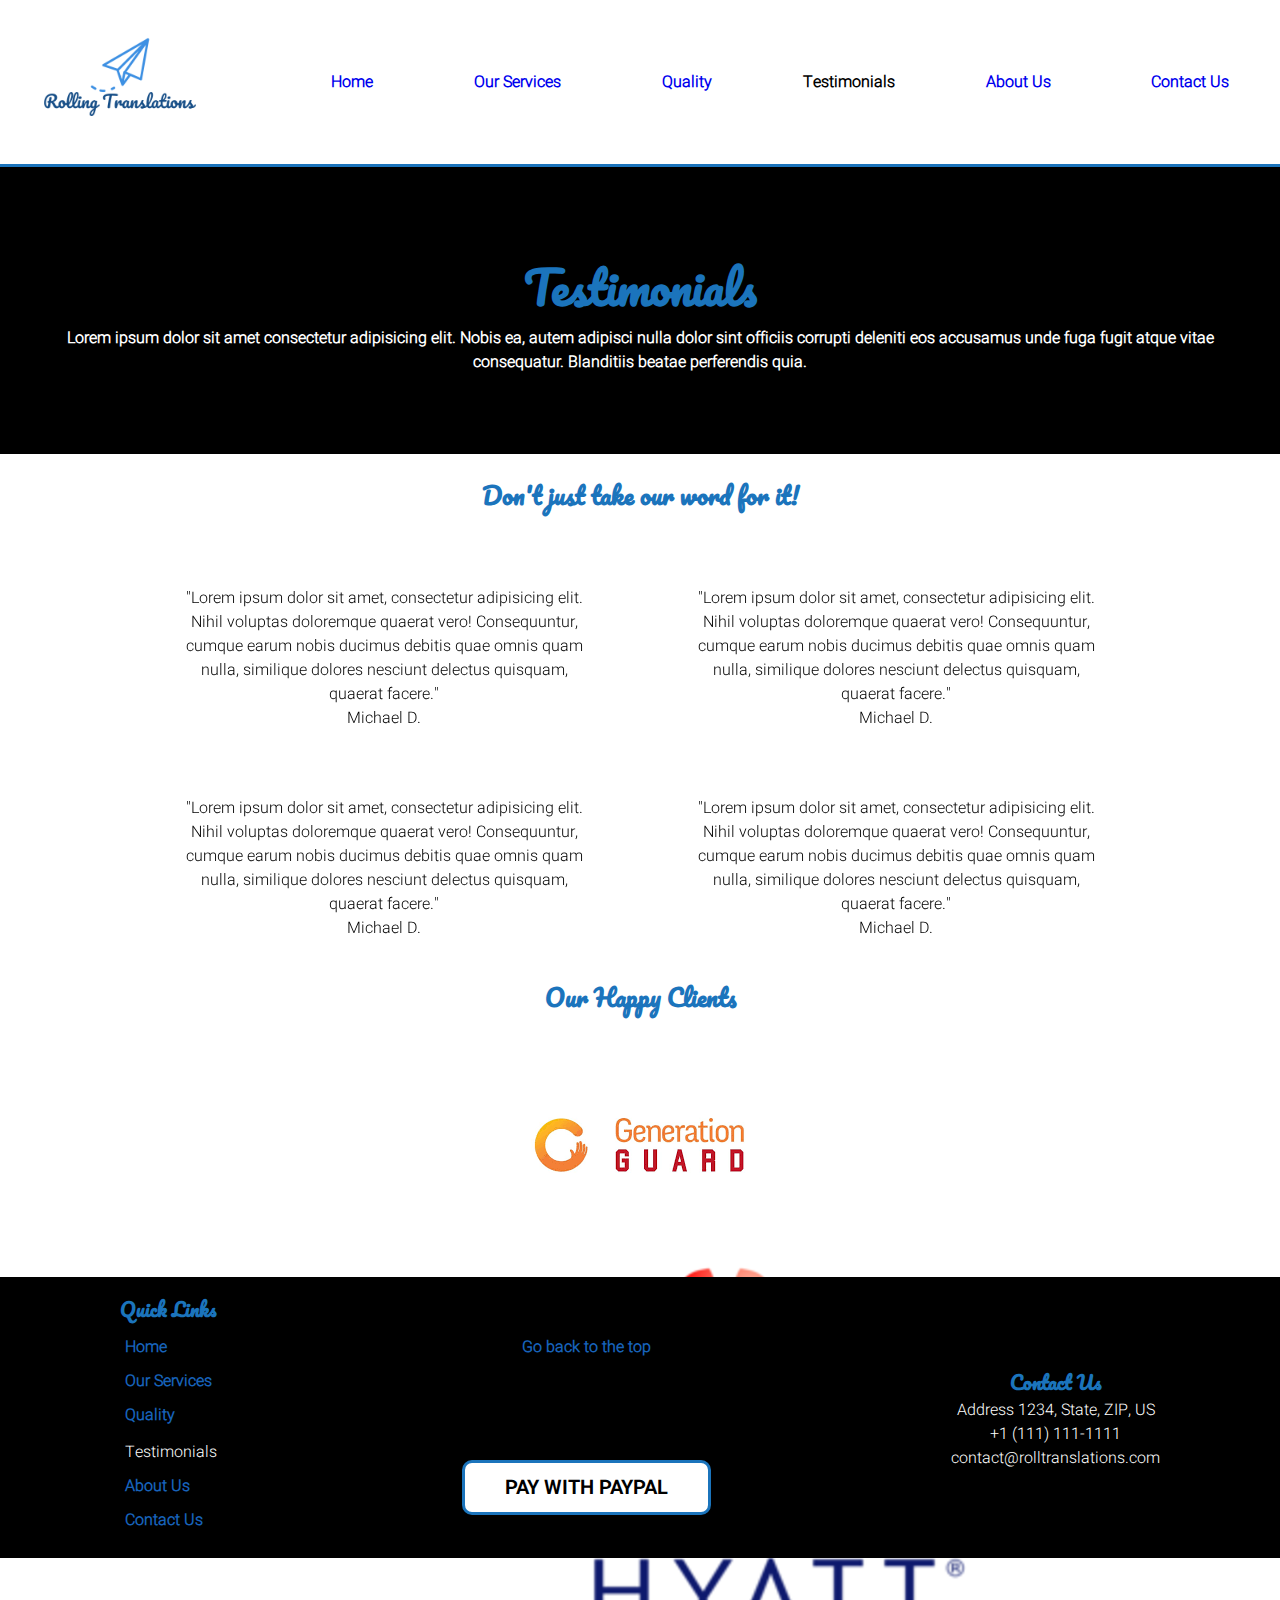
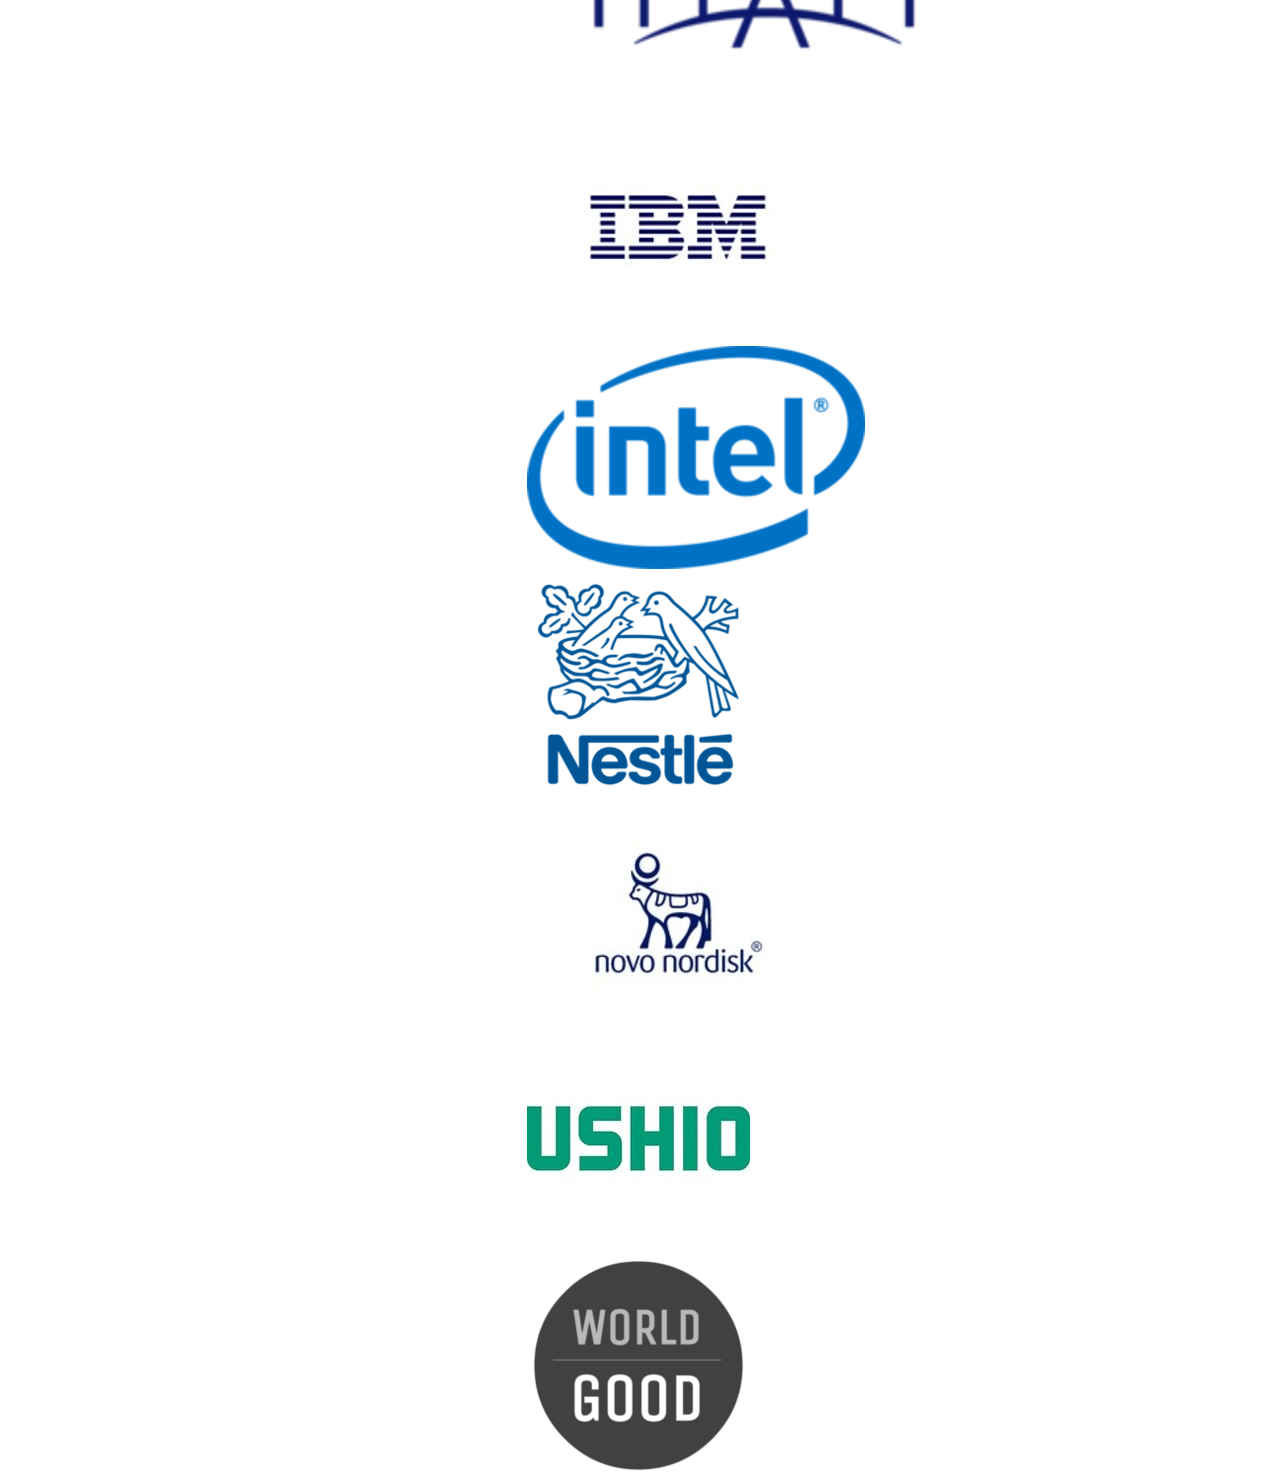
<file: pages/testimonials.html>
<!DOCTYPE html>
<html lang="en">

<head>
    <meta charset="UTF-8">
    <meta http-equiv="X-UA-Compatible" content="IE=edge">
    <meta name="viewport" content="width=device-width, user-scalable=no, initial-scale=1.0, maximum-scale=1.0, minimum-scale=1.0">

    <!-- Librería de animaciones scroll -->
    <link rel="stylesheet" href="https://unpkg.com/aos@next/dist/aos.css" />

    <!-- Bootstrap -->
    <link href="https://cdn.jsdelivr.net/npm/bootstrap@5.1.3/dist/css/bootstrap.min.css" rel="stylesheet" integrity="sha384-1BmE4kWBq78iYhFldvKuhfTAU6auU8tT94WrHftjDbrCEXSU1oBoqyl2QvZ6jIW3" crossorigin="anonymous">

    <!-- CSS -->
    <link rel="stylesheet" href="../stylesheet.css">

    <title>Testimonials</title>
</head>

<body class="body-testimonials">

    <!-- Comienzo del header -->
    <section id="header">
        <header>
            <!-- Comienzo del menú -->
            <nav id="navegacion">
                <div class="menu">
                    <div class="logo"><!-- Comienzo del logo -->
                        <a href="../index.html"><img id="logo" src="../images/logo.png" alt="Rolling Translations logo"></a>
                    </div>
                    <!-- Fin del logo -->
                    <div class="menu-item"><a href="../index.html">Home</a></div>
                    <div class="menu-item"><a href="ourservices.html">Our Services</a></div>
                    <div class="menu-item"><a href="quality.html">Quality</a></div>
                    <div class="menu-item-selected">Testimonials</div>
                    <div class="menu-item"><a href="aboutus.html">About Us</a></div>
                    <div class="menu-item"><a href="contactus.html">Contact Us</a></div>
                </div>
            </nav>
            </div>
            <!-- Fin del menú -->
            <!-- Comienzo del menú responsive -->
            <nav class="navbar navbar-light bg-white fixed-top">
                <div class="container-fluid">
                    <a class="navbar-brand" href="../index.html"><img class="decreased" src="../images/logo.png" alt="Rolling Translations logo"></a>
                    <button class="navbar-toggler" type="button" data-bs-toggle="offcanvas"
                        data-bs-target="#offcanvasNavbar" aria-controls="offcanvasNavbar">
                        <span class="navbar-toggler-icon"></span>
                    </button>
                    <div class="offcanvas offcanvas-end" tabindex="-1" id="offcanvasNavbar"
                        aria-labelledby="offcanvasNavbarLabel">
                        <div class="offcanvas-header">
                            <h5 class="offcanvas-title" id="offcanvasNavbarLabel"><img src="../images/logo.png" alt="Rolling Translations logo"></h5>
                            <button type="button" class="btn-close text-reset" data-bs-dismiss="offcanvas"
                                aria-label="Close"></button>
                        </div>
                        <div class="offcanvas-body">
                            <ul class="navbar-nav justify-content-end flex-grow-1 pe-3">
                                <li class="nav-item">
                                    <a class="nav-link" href="../index.html">Home</a>
                                </li>
                                <li class="nav-item">
                                    <a class="nav-link" href="ourservices.html">Our Services</a>
                                </li>
                                <li class="nav-item">
                                    <a class="nav-link" href="quality.html">Quality</a>
                                </li>
                                <li class="nav-item">
                                    <a class="nav-link active" aria-current="page" href="testimonials.html">Testimonials</a>
                                </li>
                                <li class="nav-item">
                                    <a class="nav-link" href="aboutus.html">About Us</a>
                                </li>
                                <li class="nav-item">
                                    <a class="nav-link" href="contactus.html">Contact Us</a>
                                </li>
                            </ul>
                            <form class="d-flex">
                                <input class="form-control me-2" type="search" placeholder="Search" aria-label="Search">
                                <button class="btn btn-outline-success" type="submit">Search</button>
                            </form>
                        </div>
                    </div>
                </div>
            </nav>
            <!-- Fin del menú responsive -->
        </header>
    </section>
    <!-- Fin del header -->

    <!-- Comienzo del título de la página -->
    <section class="headline-testimonials">
        <div class="textheadline-testimonials">
            <h1 class="title-headline">Testimonials</h1>
            <div class="welcome-text">
                <p>
                    Lorem ipsum dolor sit amet consectetur adipisicing elit. Nobis ea, autem adipisci nulla dolor sint officiis
                    corrupti deleniti eos accusamus unde fuga fugit atque vitae consequatur. Blanditiis beatae perferendis quia.
                </p>
            </div>
        </div>
    </section>
    <!-- Fin del título de la página -->

    <!-- Comienzo de los testimonios de clientes -->
    <section id="body-testimonialspage">
        <div class="clients-testimonials">
            <h2>Don't just take our word for it!</h2>
        </div>
        <div class="testimonials-container container">
            <div class="testimonial" id="test-1" data-aos="flip-left">
                <p>
                    "Lorem ipsum dolor sit amet, consectetur adipisicing elit. Nihil voluptas doloremque quaerat vero!
                    Consequuntur, cumque earum nobis ducimus debitis quae omnis quam nulla, similique dolores nesciunt delectus
                    quisquam, quaerat facere." 
                    <p>Michael D.</p>
                </p>
            </div>
            <div class="testimonial" id="test-2" data-aos="flip-left">
                <p>
                    "Lorem ipsum dolor sit amet, consectetur adipisicing elit. Nihil voluptas doloremque quaerat vero!
                    Consequuntur, cumque earum nobis ducimus debitis quae omnis quam nulla, similique dolores nesciunt delectus
                    quisquam, quaerat facere." 
                    <p>Michael D.</p>
                </p>
            </div>
            <div class="testimonial" id="test-3" data-aos="flip-left">
                <p>
                    "Lorem ipsum dolor sit amet, consectetur adipisicing elit. Nihil voluptas doloremque quaerat vero!
                    Consequuntur, cumque earum nobis ducimus debitis quae omnis quam nulla, similique dolores nesciunt delectus
                    quisquam, quaerat facere." 
                    <p>Michael D.</p>
                </p>
            </div>
            <div class="testimonial" id="test4" data-aos="flip-left">
                <p>
                    "Lorem ipsum dolor sit amet, consectetur adipisicing elit. Nihil voluptas doloremque quaerat vero!
                    Consequuntur, cumque earum nobis ducimus debitis quae omnis quam nulla, similique dolores nesciunt delectus
                    quisquam, quaerat facere." 
                    <p>Michael D.</p>
                </p>
            </div>
        </div>
    </section>
        <!-- Fin de los testimonios de clientes-->

    <section class="clients-logos container">
        <h2>Our Happy Clients</h2>
        <div class="our-clients">
            <!-- Carrusel de imagenes -->
            <div id="carouselExampleSlidesOnly" class="carousel slide" data-bs-ride="carousel">
                <div class="carousel-inner">
                    <div class="carousel-item active">
                        <img src="../images/logos/generation guard logo.png" class="d-block w-100"
                            alt="Generation Guard">
                    </div>
                    <div class="carousel-item">
                        <img src="../images/logos/huaweii logo.png" class="d-block w-100" alt="Huaweii">
                    </div>
                    <div class="carousel-item">
                        <img src="../images/logos/hyatt logo.png" class="d-block w-100" alt="Hyatt">
                    </div>
                    <div class="carousel-item">
                        <img src="../images/logos/IBM resized logo.jpg" class="d-block w-100" alt="IBM">
                    </div>
                    <div class="carousel-item">
                        <img src="../images/logos/intel logo.png" class="d-block w-100" alt="Intel">
                    </div>
                    <div class="carousel-item">
                        <img src="../images/logos/nestle logo.png" class="d-block w-100" alt="Nestle">
                    </div>
                    <div class="carousel-item">
                        <img src="../images/logos/novo nordisk resized logo.jpg" class="d-block w-100"
                            alt="Novo Nordisk">
                    </div>
                    <div class="carousel-item">
                        <img src="../images/logos/ushio logo.jpg" class="d-block w-100" alt="Ushio">
                    </div>
                    <div class="carousel-item">
                        <img src="../images/logos/worldgood logo.png" class="d-block w-100" alt="worldgood">
                    </div>
                </div>
            </div>
    </section>
    <!-- Fin del carrusel de fotos -->

    <!-- Comienzo del footer -->
    <section id="footer">
        <footer>
            <!-- Comienzo del menú -->
            <div class="footer-container">
                <div class="menu-footer">
                    <nav>
                        <ul id="menu-footer">
                            <li>
                                <h3>Quick Links</h3>
                            </li>
                            <li><a href="../index.html">Home</a></li>
                            <li><a href="ourservices.html">Our Services</a></li>
                            <li><a href="quality.html">Quality</a></li>
                            <li class="menu-footer-selected">Testimonials</li>
                            <li><a href="aboutus.html">About Us</a></li>
                            <li><a href="contactus.html">Contact Us</a></li>
                        </ul>
                    </nav>
                </div>
                <!-- Fin del menú -->
                <!-- Comienzo de link útiles -->
                <div class="go-top">
                    <p><a href="#top">Go back to the top</a></p>
                </div>
                <div class="pay-paypal">
                    <p class="button"><a href="https://www.paypal.com">PAY WITH PAYPAL</a></p>
                </div>
                <!-- Fin de botones útiles -->
                <!-- Comienzo de información de contacto -->
                <div class="contact-footer">
                    <h3>Contact Us</h3>
                    <p>Address 1234, State, ZIP, US</p>
                    <p>+1 (111) 111-1111</p>
                    <p>contact@rolltranslations.com</p>
                </div>
                <!-- Fin de información de contacto -->
            </div>
        </footer>
    </section>
    <!-- Fin del footer -->

    <!-- Activo script para animaciones scroll -->
    <script src="https://unpkg.com/aos@next/dist/aos.js"></script>
    <script>
    AOS.init();
    </script>

    <script src="https://cdn.jsdelivr.net/npm/@popperjs/core@2.10.2/dist/umd/popper.min.js" integrity="sha384-7+zCNj/IqJ95wo16oMtfsKbZ9ccEh31eOz1HGyDuCQ6wgnyJNSYdrPa03rtR1zdB" crossorigin="anonymous"></script>
    <script src="https://cdn.jsdelivr.net/npm/bootstrap@5.1.3/dist/js/bootstrap.min.js" integrity="sha384-QJHtvGhmr9XOIpI6YVutG+2QOK9T+ZnN4kzFN1RtK3zEFEIsxhlmWl5/YESvpZ13" crossorigin="anonymous"></script>
</body>

</html>
</file>
<file: stylesheet.css>
* {
    margin: 0;
    padding: 0;
}

/* Fuentes */

@font-face {
    font-family: parrafos;
    src: url(fonts/Heebo-Light.ttf);
}

@font-face {
    font-family: titulos1;
    src: url(fonts/Pacifico-Regular.ttf);
}

@font-face {
    font-family: titulos2;
    src: url(fonts/Pacifico-Regular.ttf);
}

@font-face {
    font-family: titulos3;
    src: url(fonts/Pacifico-Regular.ttf);
}

@font-face {
    font-family: links;
    src: url(fonts/Heebo-SemiBold.ttf);
}

/* Estilos de títulos y párrafos */

h1 {
    font-family: titulos1;
    color: #1b74bc;
    text-align: center;
    font-size: 45px;
}

.darker-blue {
    color: #1b74bc;
}

h2 {
    font-family: titulos2;
    color: #1b74bc;
    text-align: center;
    padding-top: 20px;
    padding-bottom: 20px;
}

h3 {
    font-family: titulos3;
    color: #1b74bc;
}

p {
    font-family: parrafos;
}

a {
    text-decoration: none;
}

/* Header (todas las páginas) */

#header {
    border-bottom: 3px solid #1b74bc;
}

.menu {
    display: grid;
    grid-template-areas:
    "logo menuitem1 menuitem2 menuitem3 menuitem4 menuitem5 menuitem6";
    grid-template-columns: repeat(7,fr);
    grid-template-rows: auto;
    justify-content: space-around;
    align-items: center;    
}

.navbar {
    display: none;
}

.blanco {
    grid-area: blanco;
}

.logo {
    grid-area: logo;
}

#menuitem1 {
    grid-area: menuitem1;
}

#menuitem2 {
    grid-area: menuitem2;
}

#menuitem3 {
    grid-area: menuitem3;
}

#menuitem4 {
    grid-area: menuitem4;
}

#menuitem5 {
    grid-area: menuitem5;
}

#menuitem6 {
    grid-area: menuitem6;
}

.menu-item {
    font-family: parrafos;
    font-weight: bold;
    color: white;
}

.menu-item a {
    border-radius: 6px;
    padding: 10px;
}

.menu-item a:hover {
    transition: all .5s;
    color: white;
    background-color: #1762b9;
}

.menu-item-selected {
    font-family: parrafos;
    font-weight: bold;
    color: black;
}

ul li {
    font-family: parrafos;
    color: white;
}

#logo {
    width: 80%;
}

#header {
    top: 0;
    position: absolute;
    height: auto;
    position: sticky;
    background-color: white;
    z-index: 1;
}

/* Presentación (headline) del home */

.headline {
    background-color: black;
    background-size: cover;
    padding: 10rem 3rem 10rem 3rem;
}

.title-headline {
    grid-area: title-headline;
}

.welcome-text {
    grid-area: welcome;
    text-align: center;
    font-weight: bold;
    color: white;
}

.button {
    font-family: links;
    text-align: center;
    color: #1762b9;
    font-weight: bold;
    font-size: larger;
    border-style: solid;
    color: #1b74bc;
    border-radius: 10px;
    grid-area: button;
    font-size: 20px;
    background-color: white;
    padding: 10px 40px;
    cursor: pointer;
    max-width: 400px;
}

.button a {
    color: black;
}

.button:hover {
    background-color: #1b74bc;
    transition: all .5s;
}

/* Lista de servicios (Main Services) */

.moreinfo {
    text-align: center;
}

.service {
    max-width: 60%;
    padding: 1rem 0 2rem 0;
}

.serviceslist-container-home {
    display: grid;
    grid-template-areas:
    "title title"
    "translation translation"
    "transcription subtitling"
    "viewall viewall";
    width: auto;
    grid-template-columns: 30% 30%;
    grid-template-rows: auto auto auto auto;
    justify-content: center;
}

.grid-title {
    grid-area: title;
    background-color: white;
    display: flex;
    justify-content: center;
    align-items: center;
}

.grid-translation {
    grid-area: translation;
    background-color: white;
    display: flex;
    justify-content: center;
    align-items: center;
    flex-direction: column;
}

.grid-transcription {
    grid-area: transcription;
    background-color: white;
    display: flex;
    justify-content: center;
    align-items: center;
    flex-direction: column;
}

.grid-subtitling {
    grid-area: subtitling;
    background-color: white;
    display: flex;
    justify-content: center;
    align-items: center;
    flex-direction: column;
}

.grid-viewall {
    grid-area: viewall;
    display: flex;
    justify-content: center;
    align-items: center;
}

/* Lista de idiomas (Languages we handle) */

.languages-title {
    grid-area: languages-title;
}

.language-list1 {
    grid-area: language-list1;
    display: flex;
    flex-direction: column;
    align-items: center;
    padding: 1rem;
}

.language-list2 {
    grid-area: language-list2;
    display: flex;
    flex-direction: column;
    align-items: center;
    padding: 1rem;
}

.language-list3 {
    grid-area: language-list3;
    display: flex;
    flex-direction: column;
    align-items: center;
    padding: 1rem;
}

#languages {
    background-image: url(images/network-g372f2b35e_1280.png);
}

.languagelist-title {
    font-weight: bold;
    padding: 1rem;
    color: #1b74bc;
}

/* Sección de Testimonials */

.testimonials-container-home {
    background-color: white;
    text-align: center;
    display: grid;
    grid-template-areas: 
    "testimonials-title testimonials-title"
    "testimonial1 testimonial2"
    "moreinfo-testimonials moreinfo-testimonials";
    grid-template-columns: 1fr 1fr;
    grid-template-rows: auto 1fr auto;
}

.testimonials-title {
    grid-area: testimonials-title;
    display: flex;
    justify-content: center;
}

#testimonial1 {
    grid-area: testimonial1;
}

#testimonial2 {
    grid-area: testimonial2;
}

.testimonial {
    padding: 50px 50px 1rem 50px;
}

.moreinfo-testimonials {
    grid-area: moreinfo-testimonials;
    display: flex;
    align-content: center;
    justify-content: center;
    padding: 1rem;
}

/* Footer (todas las páginas) */

.footer-container {
    display: grid;
    grid-template-areas:
    "menu go-top contact-footer"
    "menu pay-paypal contact-footer";
    grid-template-columns: repeat(3,fr);
    grid-template-rows: 1fr 1fr;
    background-color: black
}

.menu-footer {
    padding: 1rem 0 1rem 0;
    grid-area: menu;
    display: flex;
    justify-content: center;
    align-content: center;
}

#menu-footer a {
    color: #1762b9;
    padding: 3px 5px;
    border-radius: 6px;
    font-weight: bolder;
}

#menu-footer a:hover {
    transition: all .5s;
    background-color: white;
    font-weight: bolder;
}

.menu-footer-selected {
    padding: 3px 5px;
}

.go-top {
    grid-area: go-top;
    display: flex;
    justify-content: center;
    align-items: center;
}

.go-top a {
    color: #1762b9;
    font-weight: bolder;
    padding: 6px;
    border-radius: 7px;
}

.go-top a:hover {
    transition: all .4s;
    background-color: white;
}

.pay-paypal {
    grid-area: pay-paypal;
    display: flex;
    justify-content: center;
    align-items: center;
}

.contact-footer {
    padding: 1rem 0 1rem 0;
    grid-area: contact-footer;
    display: flex;
    justify-content: center;
    align-items: center;
    flex-direction: column;
    color: white;
}

#menu-footer li {
    list-style-type: none;
    padding-bottom: 10px;
}

/* Testimonials page */

/* Presentación (headline) de Testimonials */

.headline-testimonials {
    background-color: black;
    background-size: cover;
    padding: 5rem 3rem 5rem 3rem;
    display: grid;
    grid-template-areas:
    "title-headline"
    "welcome-text";
}

.testimonials-container {
    text-align: center;
    display: grid;
    grid-template-areas: 
    "test-1 test-2"
    "test-3 test-4";
    grid-template-columns: 40% 40%;
    grid-template-rows: 1fr 1fr;
    justify-content: center;
}

.client-logo {
    width: 10%;
}

#carouselExampleSlidesOnly {
    height: 223px;
    width: 226px;
}

.our-clients {
    display: flex;
    justify-content: center;
    flex-direction: row;
    align-items: center;
}

/* Services Page */

/* Presentación (headline) de Our Services */
.headline-ourservices {
    background-color: black;
    background-size: cover;
    padding: 5rem 3rem 5rem 3rem;
    display: grid;
    grid-template-areas:
    "title-headline"
    "welcome-text";
}

/* Body de Our Services */

.service-description {
    margin: 2rem;
    text-align: justify;
}

.service-pic {
    max-width: 95%;
    padding: 1rem 0 2rem 0;
}

.enlarged {
    transition: all 1s;
}

.enlarged:hover {
    transform: scale(1.1);
}

.serviceslist-container {
    width: 100%;
    justify-content: center;
    align-items: center;
    background-color: white;
}

.titleservice {
    margin: 1rem;
    text-align: center;
    justify-content: center;
}

.service-pic-gt {
    display: flex;
    align-items: center;
    justify-content: center;
}

.service-pic-lt {
    display: flex;
    align-items: center;
    justify-content: center;
}

.service-pic-s {
    display: flex;
    align-items: center;
    justify-content: center;
}

.service-pic-t {
    display: flex;
    align-items: center;
    justify-content: center;
}

.service-pic-wl {
    display: flex;
    align-items: center;
    justify-content: center;
}

.service-pic-mt {
    display: flex;
    align-items: center;
    justify-content: center;
}

.service-gtranslation {
    padding: 0;
    text-align: justify;
    display: flex;
    justify-content: start;
}

.service-ltranslation {
    margin: 1rem;
    text-align: justify;
    display: flex;
    justify-content: end;
}

.service-subtitling {
    margin: 1rem;
    text-align: justify;
    display: flex;
    justify-content: start;
}

.service-transcription {
    margin: 1rem;
    text-align: justify;
    display: flex;
    justify-content: end;
}

.service-website {
    margin: 1rem;
    text-align: justify;
    display: flex;
    justify-content: start;
}

.service-mtranslation {
    margin: 1rem;
    text-align: justify;
    display: flex;
    justify-content: end;
}

/* Quality page */

/* Presentación (headline) de Quality */

.headline-quality {
    background-color: black;
    background-repeat: no-repeat;
    background-size: cover;
    padding: 5rem 3rem 5rem 3rem;
}



/* Body de Quality */

#body-ourprocess {
    margin: 2rem;
    text-align: justify;
    display: grid;
    grid-template-areas: 
    "ourprocess-title"
    "ourprocess"
    "steps"
    "image-ourprocess";
    grid-template-columns: 70%;
    justify-content: center;
}

.ourprocess-title {
    grid-area: ourprocess-title;
}

.ourprocess {
    grid-area: ourprocess;
}

.steps {
    grid-area: steps;
}

.image-ourprocess {
    grid-area: image-ourprocess;
    width: 100%;
    display: flex;
    justify-content: center;
}

.quality-img {
    width: 100%;
    padding-bottom: 2rem;
}

.quality-container {
    background-color: white;
}

/* About Us page */

/* Presentación (headline) de About Us */

.headline-aboutus {
    background-color: black;
    background-size: cover;
    padding: 5rem 3rem 5rem 3rem;
    display: grid;
    grid-template-areas:
    "title-headline"
    "welcome-text";
}

/* Body de About Us */

.aboutus-container {
    display: grid;
    grid-template-areas:
    "aboutus-photo1 aboutus-paragraph1"
    "aboutus-paragraph2 aboutus-photo2";
    grid-template-columns: 40% 40%;
    justify-content: center;
}

.aboutus-photo1 {
    grid-area: aboutus-photo1;
    margin: 1rem;
    display: flex;
    justify-content: end;
    align-items: center;
}

.aboutus-photo2 {
    grid-area: aboutus-photo2;
    margin: 1rem;
    display: flex;
    flex-direction: column;
    justify-content: center;
}

.aboutus-paragraph1 {
    grid-area: aboutus-paragraph1;
}

.aboutus-paragraph2 {
    grid-area: aboutus-paragraph2;
    display: flex;
    flex-direction: column;
    justify-content: end;
    align-items: center;
}

.aboutus {
    display: flex;
    align-content: center;
}

.standard {
    width: 60%;
    max-height: 250px;
    min-width: 300px;
}

.aboutus-paragraph {
    text-align: justify;
    margin: 2rem;
}

.location-container {
    background-color: lavender;
    display: grid;
    grid-template-areas:
    "map our-location";
    grid-template-columns: 1fr 1fr;
}

.map-responsive {
    margin: 50px;
    grid-area: map;
    overflow:hidden;
    padding-bottom:56.25%;
    position:relative;
    height:0;
}

.map-responsive iframe {
    left:0;
    top:0;
    height:100%;
    width:100%;
    position:absolute;
}

.our-location {
    grid-area: our-location;
    display: flex;
    justify-content: center;
    align-content: center;
    flex-direction: column;
}

/* Contact Us Page */

/* Presentación (headline) de Contact Us */

.headline-contactus {
    background-image: url(images/damian-zaleski-RYyr-k3Ysqg-unsplash.jpg);
    background-size: cover;
    padding: 10rem 3rem 10rem 3rem;
}

.welcome-text-black {
    color: black;
    font-weight: bolder;
    text-align: center;
}

/*Body de Contact Us */

.contact-form {
    background-color: lightcyan;
    width: 80%;
    margin: 3rem;
    grid-area: form;
    display: flex;
    flex-direction: column;
    align-items: flex-start;
}

.form-row {
    display: flex;
    justify-content: flex-start;
    flex-direction: column;
    flex-wrap: wrap;
    padding: 0.5rem 0 0.5rem 0;
    min-width: 100%;
}

.form-row input[type="text"] {
    font-size: 14px;
    border: 1px solid gray;
    min-height: 30px;
}

.form-row textarea {
    resize: none;
    border: 1px solid gray;
    min-height: 50px;
    min-width: 200px;
}

.form-row button {
    font-size: 20px;
    font-weight: bold;
    color: turquoise;
    background-color: black;
    padding: 10px 40px;
    cursor: pointer;
    max-width: 200px;
}

.form-row button:hover {
    background-color: #1c84c9;
}

.form-row button:active {
    background-color: white;
}

.title-form {
    grid-area: title-form;
    text-align: center;
    margin: 2rem;
    border-radius: 3px;
    border: 1px solid gray;
    padding: 25px;
}

.location {
    text-align: center;
    margin: 2rem;
}

.description-quote {
    grid-area: description-quote;
    text-align: justify;
    padding-right: 30px;
    display: flex;
    flex-direction: column;
    justify-content: flex-start;
}

#contact {
    font-family: parrafos;
    display: grid;
    grid-template-areas:
    "title-form title-form"
    "form description-quote"
    "form description-quote";
    grid-template-columns: 60% 30%;
    justify-content: center;
}

.image-contactus {
    width: 100%;
}

/* GRID INDEX */

.body-index {
    display: grid;
    grid-template-areas:
    "header"
    "headline"
    "services"
    "languages"
    "sometestimonials"
    "footer";
}

#header {
    grid-area: header;
}

.headline {
    grid-area: headline;
}

#services {
    grid-area: services;
}

#languages {
    grid-area: languages;
}

#sometestimonials {
    grid-area: sometestimonials;
}

#footer {
    grid-area: footer;
}

/* GRID ABOUT US */

#body-aboutus {
    display: grid;
    grid-template-areas: 
    "header"
    "headline-aboutus"
    "body-aboutus"
    "location"
    "footer";
}

.headline-aboutus {
    grid-area: headline-aboutus;
}

#body-aboutus {
    grid-area: body-aboutus;
}

#location {
    grid-area: location;
}

/* GRID CONTACT US */

.body-contactus {
    display: grid;
    grid-template-areas:
    "header"
    "headline-contactus"
    "contact"
    "footer";
}

.headline-contactus {
    grid-area: headline-contactus;
}

#contact {
    grid-area: contact;
}

/* GRID OUR SERVICES */

.body-ourservices {
    display: grid;
    grid-template-areas:
    "header"
    "headline-ourservices"
    "services"
    "footer";
    background-color: #bed5e7;
}

.headline-ourservices {
    grid-area: headline-ourservices;
}


/* GRID QUALITY */

.body-quality {
    display: grid;
    grid-template-areas:
    "header"
    "headline-quality"
    "body-ourprocess"
    "footer";
    background-color: #bed5e7;
}

.headline-quality {
    grid-area: headline-quality;
}

#body-ourprocess {
    grid-area: body-ourprocess;
    margin: 0;
}


/* GRID TESTIMONIALS */

.body-testimonials {
    display: grid;
    grid-template-areas:
    "header"
    "headline-testimonials"
    "body-testimonialspage"
    "clients-logos"
    "footer";
}

.headline-testimonials {
    grid-area: headline-testimonials;
}

#body-testimonialspage {
    grid-area: body-testimonialspage;
}

.clients-logos {
    grid-area: clients-logos;
    padding-bottom: 1rem;
    background-color: white;
}

/* Full Responsive */

@media screen and (max-width:768px) {
    /*Todas las paginas */
    .menu {
        display: none;
    }

    body {
        padding-top: 150px;
    }

    .navbar {
        display: block;
    }

    .decreased {
        width: 60%;
    }

    .headline {
        background-size: cover;
        padding: 5rem 2rem 5rem 2rem;
    }

    .footer-container {
        display: grid;
        grid-template-areas:
        "menu go-top"
        "menu pay-paypal"
        "menu contact-footer";
        grid-template-columns: repeat(2,fr);
        grid-template-rows: auto auto auto;
    }

    .button {
        padding: 0.5rem;
        width: 60%;
    }

    /*Home Page */

    .serviceslist-container-home {
        display: grid;
        grid-template-areas:
        "title"
        "translation"
        "transcription"
        "subtitling"
        "viewall";
        grid-template-rows: 0.2fr 0.4fr 0.4fr 0.4fr auto;
        grid-template-columns: 100%;
    }

    .testimonials-container-home {
        display: grid;
        grid-template-areas: 
        "testimonials-title"
        "testimonial1"
        "testimonial2"
        "moreinfo-testimonials";
        grid-template-columns: 100%;
        grid-template-rows: auto 1fr 1fr auto;
    }

/* Our Services page */

    .service {
        width: 90%;
        margin: 0.2rem;
        max-width: 450px;
        padding: 0;
    }

    .service-gtranslation {
        margin: 0 1rem 0 1rem;
    }
    
    .service-ltranslation {
        margin: 0 1rem 0 1rem;
    }
    
    .service-subtitling {
        margin: 0 1rem 0 1rem;
    }
    
    .service-transcription {
        margin: 0 1rem 0 1rem;
    }
    
    .service-website {
        margin: 0 1rem 0 1rem;
    }
    
    .service-mtranslation {
        margin: 0 1rem 0 1rem;
    }

    /* Testimonials page */ 

    .testimonial {
        padding: 1rem;
    }

    .testimonials-container {
        text-align: center;
        display: grid;
        grid-template-areas: 
        "test-1"
        "test-2"
        "test-3"
        "test-4";
        grid-template-columns: auto;
    }
    
    #test-1 {
        grid-area: test-1;
    }
    
    #test-2 {
        grid-area: test-2;
    }
    
    #test-3 {
        grid-area: test-3;
    }
    
    #test-4 {
        grid-area: test-4;
    }
    

    /* About Us page */

    .aboutus-container {
        display: grid;
        grid-template-areas:
        "aboutus-paragraph1"
        "aboutus-photo1"
        "aboutus-paragraph2"
        "aboutus-photo2";
        grid-template-columns: 100%;
    }

    .standard {
        width: 100%;
        max-height: 100%;
    }

    .location-container {
        display: grid;
        grid-template-areas:
        "map"
        "our-location";
        grid-template-columns: 70%;
        grid-template-rows: 1fr;
    }

    .our-location {
        text-align: center;
        margin: 1rem;
    }

    /* Contact us page */

    #contact {
        font-family: parrafos;
        display: grid;
        grid-template-areas:
        "title-form"
        "form "
        "description-quote";
        grid-template-columns: 100%;
        justify-content: center;
    }

    .contact-form {
        margin: 2rem;
    }

    .description-quote {
        margin: 2rem;
    }

    .go-top {
        padding-top: 1rem;
    }

    /* Quality page */

    #body-ourprocess {
        padding: 0;
        margin: 0;
    }
}

@media screen and (max-width:346px) {

    /* Todas las páginas */

    .footer-container {
        display: grid;
        grid-template-areas:
        "menu"
        "go-top"
        "pay-paypal"
        "contact-footer";
        grid-template-columns: 100%;
        grid-template-rows: auto auto auto auto;
    }
    
    h1 {
        font-size: 25px;
    }

    h2 {
        font-size: 20px;
    }

    h3 {
        font-size: 19px;
    }

    /* Testimonials */ 

    #carouselExampleSlidesOnly {
        width: 50%;
    }

    /* Quality */

    .standard {
        width: 100%;
        max-height: auto;
        min-width: auto;
    }

    /* Contact Us */

    .form-row textarea {
        min-height: 50px;
        min-width: 100%;
    }

    .form {
        width: 100%;
    }

    .contact-form {
        margin: 0.5rem;
    }

    .form-submission {
        font-size: 11px;
    }
}
</file>
